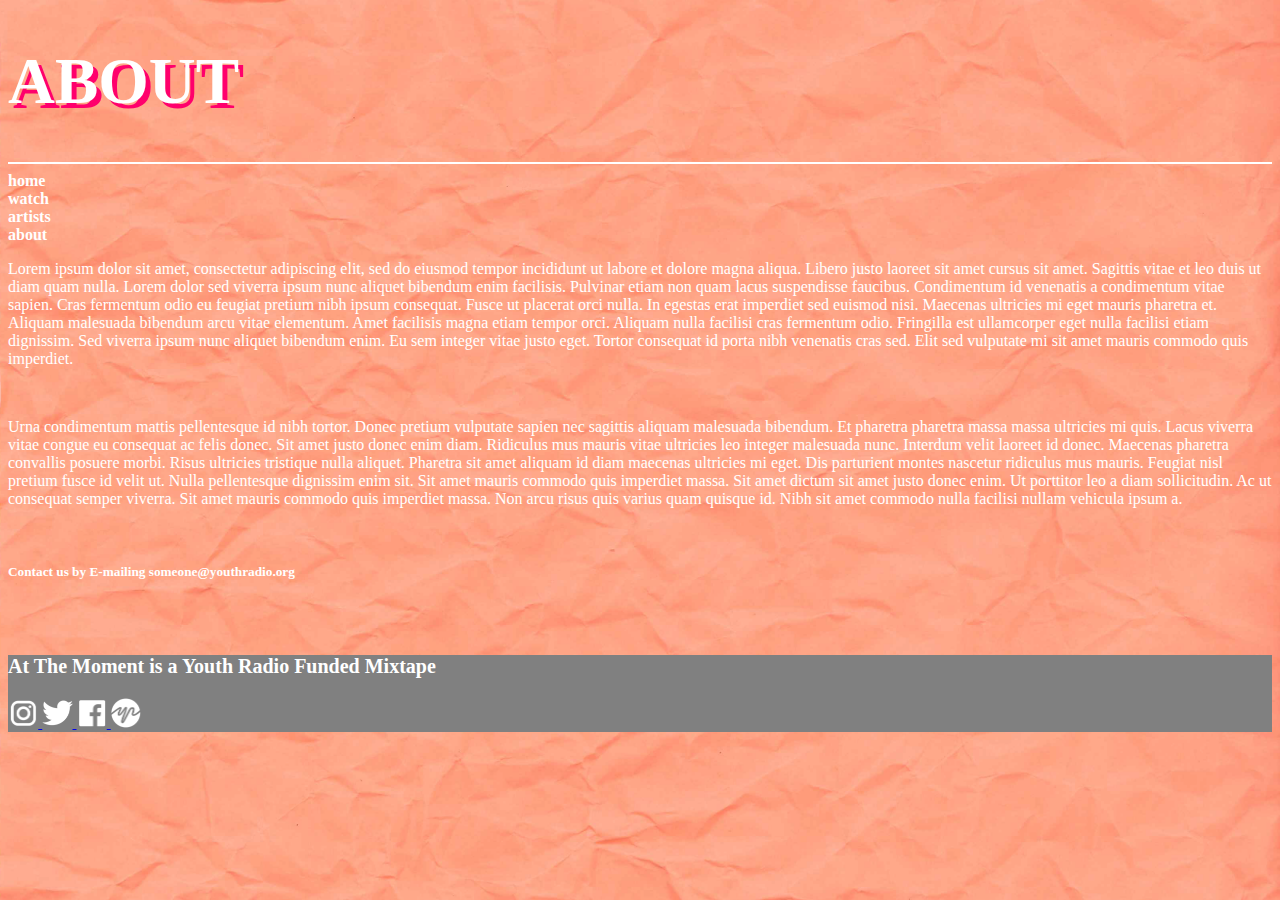
<file: about.html>
<!DOCTYPE html>
<html>
	<head>
		<title>At The Moment</title>
		<link rel="stylesheet" href="https://maxcdn.bootstrapcdn.com/bootstrap/4.0.0-beta.2/css/bootstrap.min.css" integrity="sha384-PsH8R72JQ3SOdhVi3uxftmaW6Vc51MKb0q5P2rRUpPvrszuE4W1povHYgTpBfshb" crossorigin="anonymous">
		<link rel="stylesheet" href="ATM.css">
		<script src="ATM.js"></script>
	</head>
	<body class="about">
		<div class="container-fluid">

			<!-- Nav Bar -->

			<!-- <div class="row header text-center text-justify">
				
				<div class="col-12 pt-1 text-center text-justify">
					<div>
						<nav class="navbar navbar-expand-lg navbar-light">
							<div class="container">
								<button class="navbar-toggler" type="button" data-toggle="collapse" data-target="#navbarSupportedContent" aria-controls="navbarSupportedContent" aria-expanded="false" aria-label="Toggle navigation">
									<span class="navbar-toggler-icon"></span>
								</button>

								<div class="collapse navbar-collapse  text-center text-justify" id="navbarSupportedContent">
									<ul class="navbar-nav">
									
										<li class="nav-item">
											<a href="index.html" class="header-link nav-link">HOME</a>
										</li>
										<li class="nav-item">
											<a href="watch.html" class="header-link nav-link">WATCH</a>
										</li>
										<li class="nav-item">
											<a href="artists.html" class="header-link nav-link">ARTISTS</a>
										</li>
										<li class="nav-item active">
											<a href="about.html" class="header-link nav-link">ABOUT</a>   
										</li>
										<li class="nav-item">
											<a href="contact.html" class="header-link nav-link">CONTACT</a>   
										</li>

									</ul>
									    
								</div>
							</div>
						</nav>
					</div>
				</div>
			</div> -->

			<!-- Title -->

			<div class="row text-center mt-3 ">
				<div class="col-lg-3 col-md-2 col-12">
				</div>

				<div class="col-lg-6 col-md-8 col-12">
					<h1 class="mt-2">ABOUT</h1>
					<hr style="border: white 1px solid;">
					<div class="row text-white text-center text-uppercase mb-4 "> 
						<div class="col "><a href="index.html" class="nav-link"> home </a></div>
						<div class="col"><a href="watch.html" class="nav-link"> watch </a></div>
						<div class="col"><a href="artists2.html" class="nav-link"> artists </a></div>
						<div class="col"><a href="about.html" class="nav-link"> about </a></div>
						


				</div> 

				</div>

				<div class="col-lg-3 col-md-2 col-12">
				</div>
			</div>

			<!-- Content -->

			<div class="row content">
				<div class="col-lg-3 col-md-2 col-12">
				</div>
				<div class="col-lg-6 col-md-8 col-12">
					<p class="about-text">
					Lorem ipsum dolor sit amet, consectetur adipiscing elit, sed do eiusmod tempor incididunt ut labore et dolore magna aliqua. Libero justo laoreet sit amet cursus sit amet. Sagittis vitae et leo duis ut diam quam nulla. Lorem dolor sed viverra ipsum nunc aliquet bibendum enim facilisis. Pulvinar etiam non quam lacus suspendisse faucibus. Condimentum id venenatis a condimentum vitae sapien. Cras fermentum odio eu feugiat pretium nibh ipsum consequat. Fusce ut placerat orci nulla. In egestas erat imperdiet sed euismod nisi. Maecenas ultricies mi eget mauris pharetra et. Aliquam malesuada bibendum arcu vitae elementum. Amet facilisis magna etiam tempor orci. Aliquam nulla facilisi cras fermentum odio. Fringilla est ullamcorper eget nulla facilisi etiam dignissim. Sed viverra ipsum nunc aliquet bibendum enim. Eu sem integer vitae justo eget. Tortor consequat id porta nibh venenatis cras sed. Elit sed vulputate mi sit amet mauris commodo quis imperdiet.</p>
					<br>
					<p class="about-text">Urna condimentum mattis pellentesque id nibh tortor. Donec pretium vulputate sapien nec sagittis aliquam malesuada bibendum. Et pharetra pharetra massa massa ultricies mi quis. Lacus viverra vitae congue eu consequat ac felis donec. Sit amet justo donec enim diam. Ridiculus mus mauris vitae ultricies leo integer malesuada nunc. Interdum velit laoreet id donec. Maecenas pharetra convallis posuere morbi. Risus ultricies tristique nulla aliquet. Pharetra sit amet aliquam id diam maecenas ultricies mi eget. Dis parturient montes nascetur ridiculus mus mauris. Feugiat nisl pretium fusce id velit ut. Nulla pellentesque dignissim enim sit. Sit amet mauris commodo quis imperdiet massa. Sit amet dictum sit amet justo donec enim. Ut porttitor leo a diam sollicitudin. Ac ut consequat semper viverra. Sit amet mauris commodo quis imperdiet massa. Non arcu risus quis varius quam quisque id. Nibh sit amet commodo nulla facilisi nullam vehicula ipsum a.
					</p>
					<br>
					<h5>Contact us by E-mailing someone@youthradio.org</h5>
					<!-- <h4 style="color:white;">Contact Us Below!</h4>
					<form action="form-to-email.php" method="post" enctype="text/plain">
				  	<div class="form-row">
					    <div class="form-group col-md-6">
					      	<label style="color:white;" for="inputFirstName">First Name</label>
					      	<input type="text" class="form-control" id="inputFirstName" placeholder="First">
					    </div>
					    <div class="form-group col-md-6">
					      	<label style="color:white;" for="inputLastName">Last Name</label>
					      	<input type="text" class="form-control" id="inputLastName" placeholder="Last">
					    </div>
				  	</div>
				  	<div class="form-group">
					    <label style="color:white;" for="inputEmail">Email Address</label>
					    <input type="email" class="form-control" id="inputEmail" placeholder="johnsmith@email.com">
				  	</div>
				  	<div class="form-group">
				    	<label style="color:white;" for="inputSubject">Subject</label>
				    	<input type="text" class="form-control" id="inputSubject" placeholder="Subject">
				  	</div>
				  	<div class="form-group">
	    				<label style="color:white;" for="inputMessage">Message</label>
	    				<textarea class="form-control" id="inputMessage" rows="3"></textarea>
  					</div>
				  	<button type="submit" class="btn btn-primary btn-light btn-block">Send</button>
				</form> -->	
				</div>
				<div class="col-lg-3 col-md-2 col-12">
				</div>
			</div>

			<!-- <div class="row" height="100"></div> -->


			<!-- Footer -->


			<div class="row footer text-center">
				<!-- <img src="assets/paperStrip.png" style="width:100%; margin-top:-4rem;"> -->
				<div class="col-12 py-4">
					<h3>At The Moment is a Youth Radio Funded Mixtape</h3>
					<a href="https://open.spotify.com/browse" target="_blank">
						<img src="logos/instagram.png" class="social mx-3">
					</a>
					<a href="https://open.spotify.com/browse" target="_blank">
						<img src="logos/twitter.png" class="social mx-3">
					</a>
					<a href="https://open.spotify.com/browse" target="_blank">
						<img src="logos/facebook.png" class="social mx-3">
					</a>
					<a href="https://open.spotify.com/browse" target="_blank">
						<img src="logos/yr.png" class="social mx-3">
					</a>	
				</div>
			</div>
		</div>

		<!-- Scripts -->

		<script src="jquery-3.2.1.min.js"></script>
		<script src="https://cdnjs.cloudflare.com/ajax/libs/popper.js/1.12.3/umd/popper.min.js" integrity="sha384-vFJXuSJphROIrBnz7yo7oB41mKfc8JzQZiCq4NCceLEaO4IHwicKwpJf9c9IpFgh" crossorigin="anonymous"></script>
		<script src="https://maxcdn.bootstrapcdn.com/bootstrap/4.0.0-beta.2/js/bootstrap.min.js" integrity="sha384-alpBpkh1PFOepccYVYDB4do5UnbKysX5WZXm3XxPqe5iKTfUKjNkCk9SaVuEZflJ" crossorigin="anonymous"></script>
	</body>
<html>
</file>
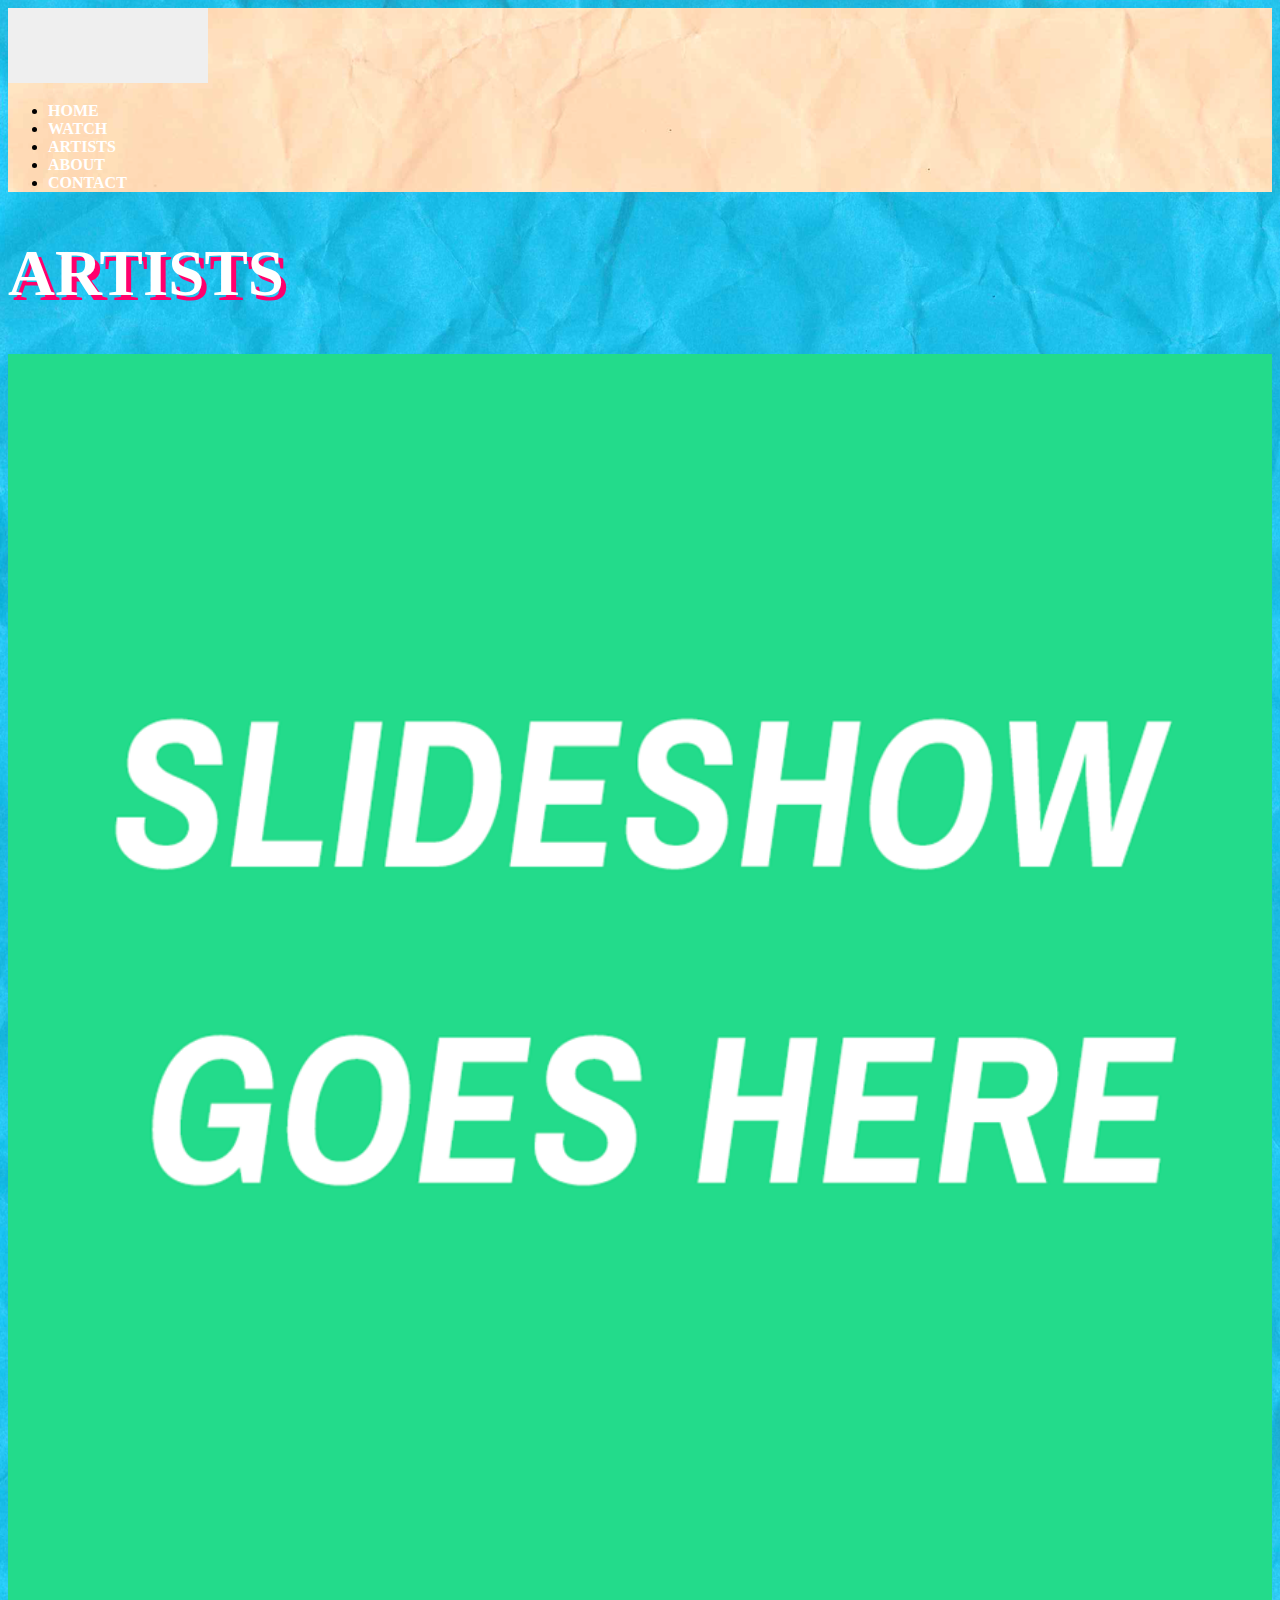
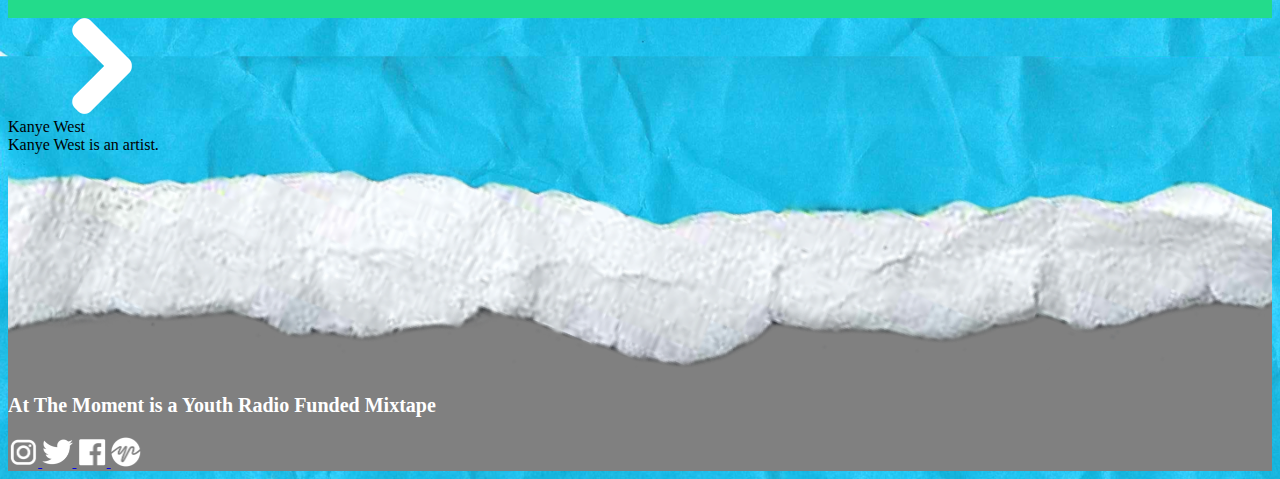
<file: artists.html>
<!DOCTYPE html>
<html>
	<head>
		<title>At The Moment</title>
		<link rel="stylesheet" href="https://maxcdn.bootstrapcdn.com/bootstrap/4.0.0-beta.2/css/bootstrap.min.css" integrity="sha384-PsH8R72JQ3SOdhVi3uxftmaW6Vc51MKb0q5P2rRUpPvrszuE4W1povHYgTpBfshb" crossorigin="anonymous">
		<link rel="stylesheet" href="ATM.css">
		
	</head>
	<body class="artists">
		<div class="container-fluid">

			<!-- Nav Bar -->

			<div class="row header text-center text-justify">
				<!-- <img class="img-fluid header-img" src="header4.png" height="50%"> -->
				<div class="col-12 pt-1 text-center text-justify">
					<div>
						<nav class="navbar navbar-expand-lg navbar-light">
							<div class="container">
								<button class="navbar-toggler" type="button" data-toggle="collapse" data-target="#navbarSupportedContent" aria-controls="navbarSupportedContent" aria-expanded="false" aria-label="Toggle navigation">
									<span class="navbar-toggler-icon"></span>
								</button>

								<div class="collapse navbar-collapse  text-center text-justify" id="navbarSupportedContent">
									<ul class="navbar-nav">
									
										<li class="nav-item">
											<a href="index.html" class="header-link nav-link">HOME</a>
										</li>
										<li class="nav-item">
											<a href="watch.html" class="header-link nav-link">WATCH</a>
										</li>
										<li class="nav-item active">
											<a href="artists.html" class="header-link nav-link">ARTISTS</a>
										</li>
										<li class="nav-item">
											<a href="about.html" class="header-link nav-link">ABOUT</a>   
										</li>
										<li class="nav-item">
											<a href="contact.html" class="header-link nav-link">CONTACT</a>   
										</li>

									</ul>
									    
								</div>
							</div>
						</nav>
					</div>
				</div>
			</div>

			<!-- Title -->

			<div class="row text-center">
				<div class="col-12">
					<h1 class="mt-2">ARTISTS</h1>
				</div>
			</div>

			<!-- Content -->

			<div class="row content">
				<div class="col-md-2 col-12">
				</div>
				<div class="col-md-8 col-12 text-center">
					<div id="slides">
    					<img src="assets/slideshow.png" class="slidePic">
					    <img src="assets/slideshow.png" class="slidePic">
					    <img src="assets/slideshow.png" class="slidePic">
					    <img src="assets/slideshow.png" class="slidePic">
					    <img src="assets/slideshow.png" class="slidePic">
						<a href="#" class="slidesjs-previous slidesjs-navigation arrowLeft"><img src="assets/arrow-left.png" style=></a> 
      					<a href="#" class="slidesjs-next slidesjs-navigation arrowRight float-right"><img src="assets/arrow-right.png"></a>
 					</div>
 					<div id="Name">
 					</div>
 					<div id="Bio">
 					</div>	
				</div>
				<div class="col-md-2 col-12">
				</div>
			</div>

			<!-- <div class="row" height="100"></div> -->


			<!-- Footer -->


			<div class="row footer text-center">
				<img src="assets/paperStrip.png" style="width:100%; margin-top:-4rem;">
				<div class="col-12 py-4">
					<h3>At The Moment is a Youth Radio Funded Mixtape</h3>
					<a href="https://open.spotify.com/browse" target="_blank">
						<img src="logos/instagram.png" class="social mx-3">
					</a>
					<a href="https://open.spotify.com/browse" target="_blank">
						<img src="logos/twitter.png" class="social mx-3">
					</a>
					<a href="https://open.spotify.com/browse" target="_blank">
						<img src="logos/facebook.png" class="social mx-3">
					</a>
					<a href="https://open.spotify.com/browse" target="_blank">
						<img src="logos/yr.png" class="social mx-3">
					</a>	
				</div>
			</div>
		</div>

		<!-- Scripts -->

		<script src="jquery-3.2.1.min.js"></script>
		<script src="ATM.js"></script>
		<script src="jquery.slides.js"></script>
		<script>
	    	$(function(){
	      	$("#slides").slidesjs({
	        width: 900,
	        height: 900,

	        navigation: {
      		active: false,
      			  // [boolean] Generates next and previous buttons.
      			  // You can set to false and use your own buttons.
      			  // User defined buttons must have the following:
     				// previous button: class="slidesjs-previous slidesjs-navigation"
      			  // next button: class="slidesjs-next slidesjs-navigation"
      			effect: "slide",
       			 // [string] Can be either "slide" or "fade".
   				 },

   				 play: {
   				 	active: false,
   				 	effect: "slide",
   				 	auto: false,
   				 },

   				 effect: {
   				 	slide: {
   				 		speed: 2500,
   				 	},
   				 },

   				  pagination: {
     			 active: false,
			    },
	      	});
    		});
  		</script>
		<script src="https://cdnjs.cloudflare.com/ajax/libs/popper.js/1.12.3/umd/popper.min.js" integrity="sha384-vFJXuSJphROIrBnz7yo7oB41mKfc8JzQZiCq4NCceLEaO4IHwicKwpJf9c9IpFgh" crossorigin="anonymous"></script>
		<script src="https://maxcdn.bootstrapcdn.com/bootstrap/4.0.0-beta.2/js/bootstrap.min.js" integrity="sha384-alpBpkh1PFOepccYVYDB4do5UnbKysX5WZXm3XxPqe5iKTfUKjNkCk9SaVuEZflJ" crossorigin="anonymous"></script>
	</body>
<html>
</file>
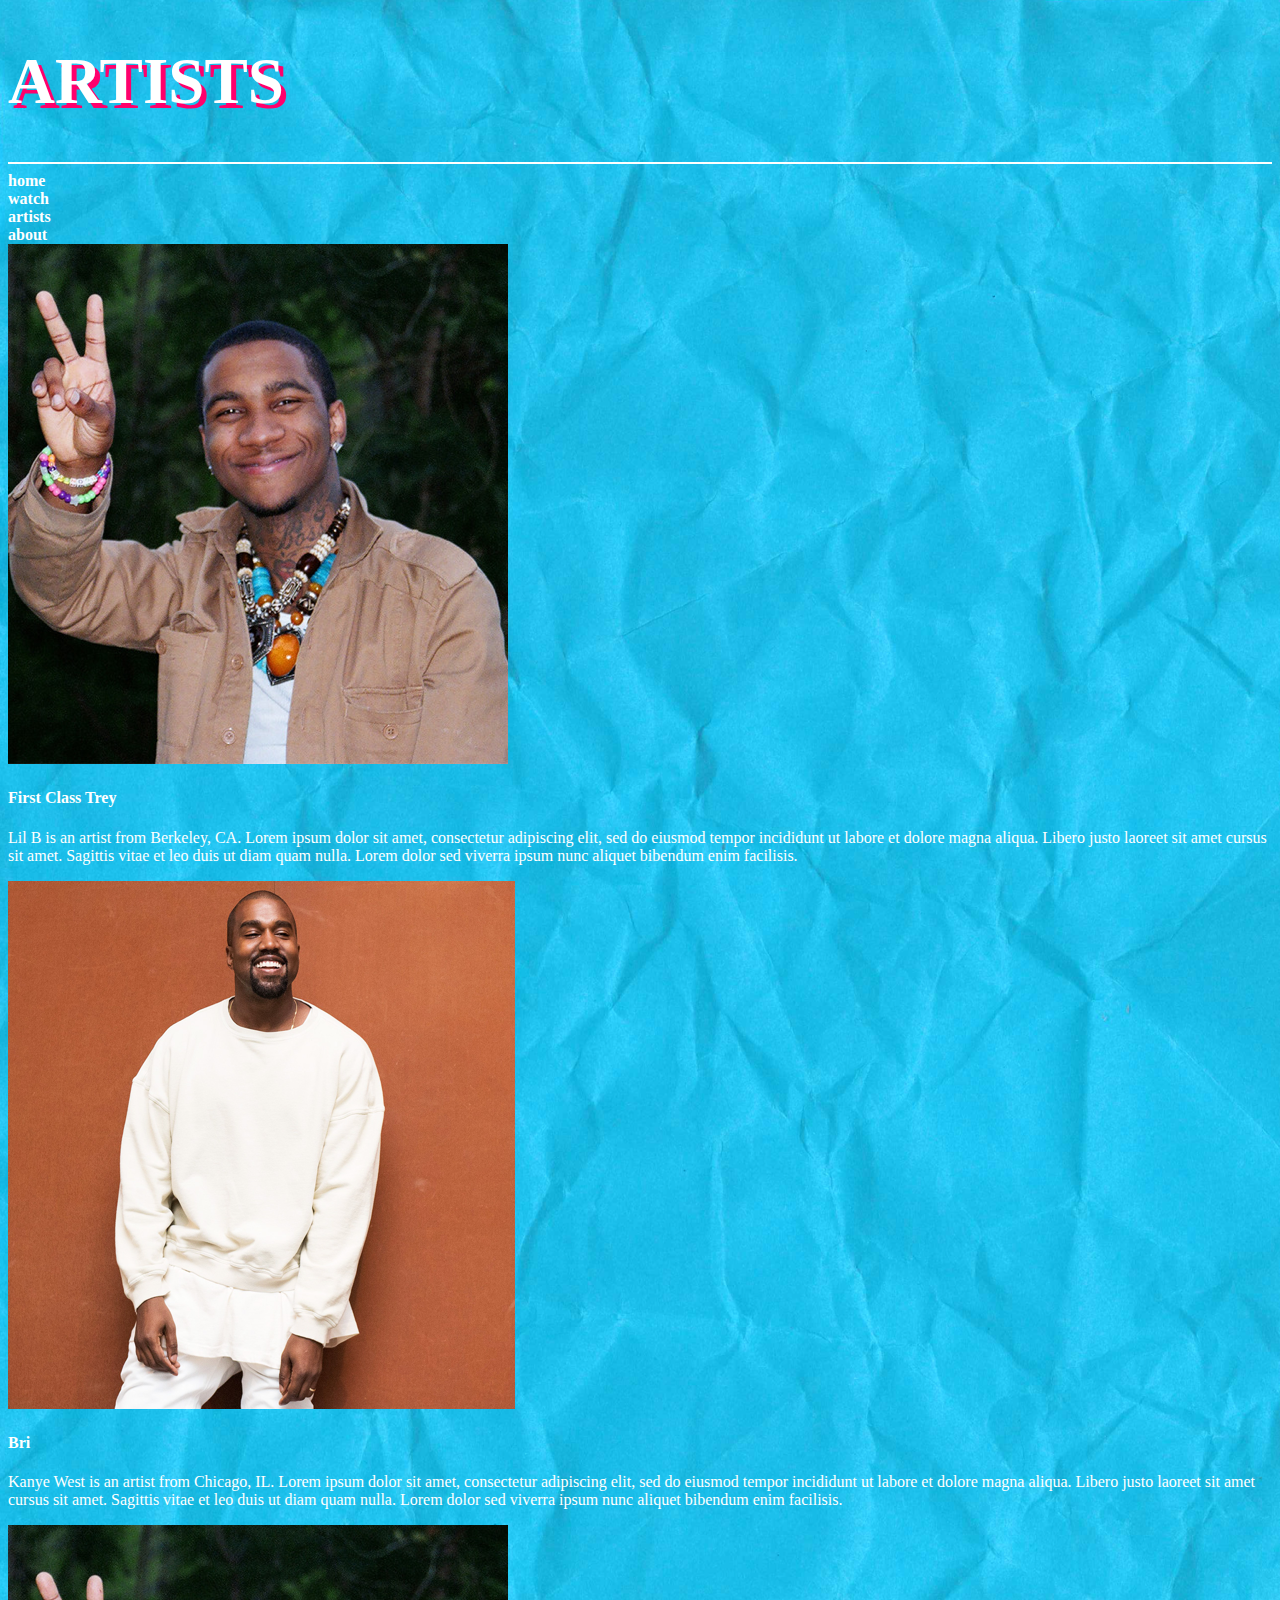
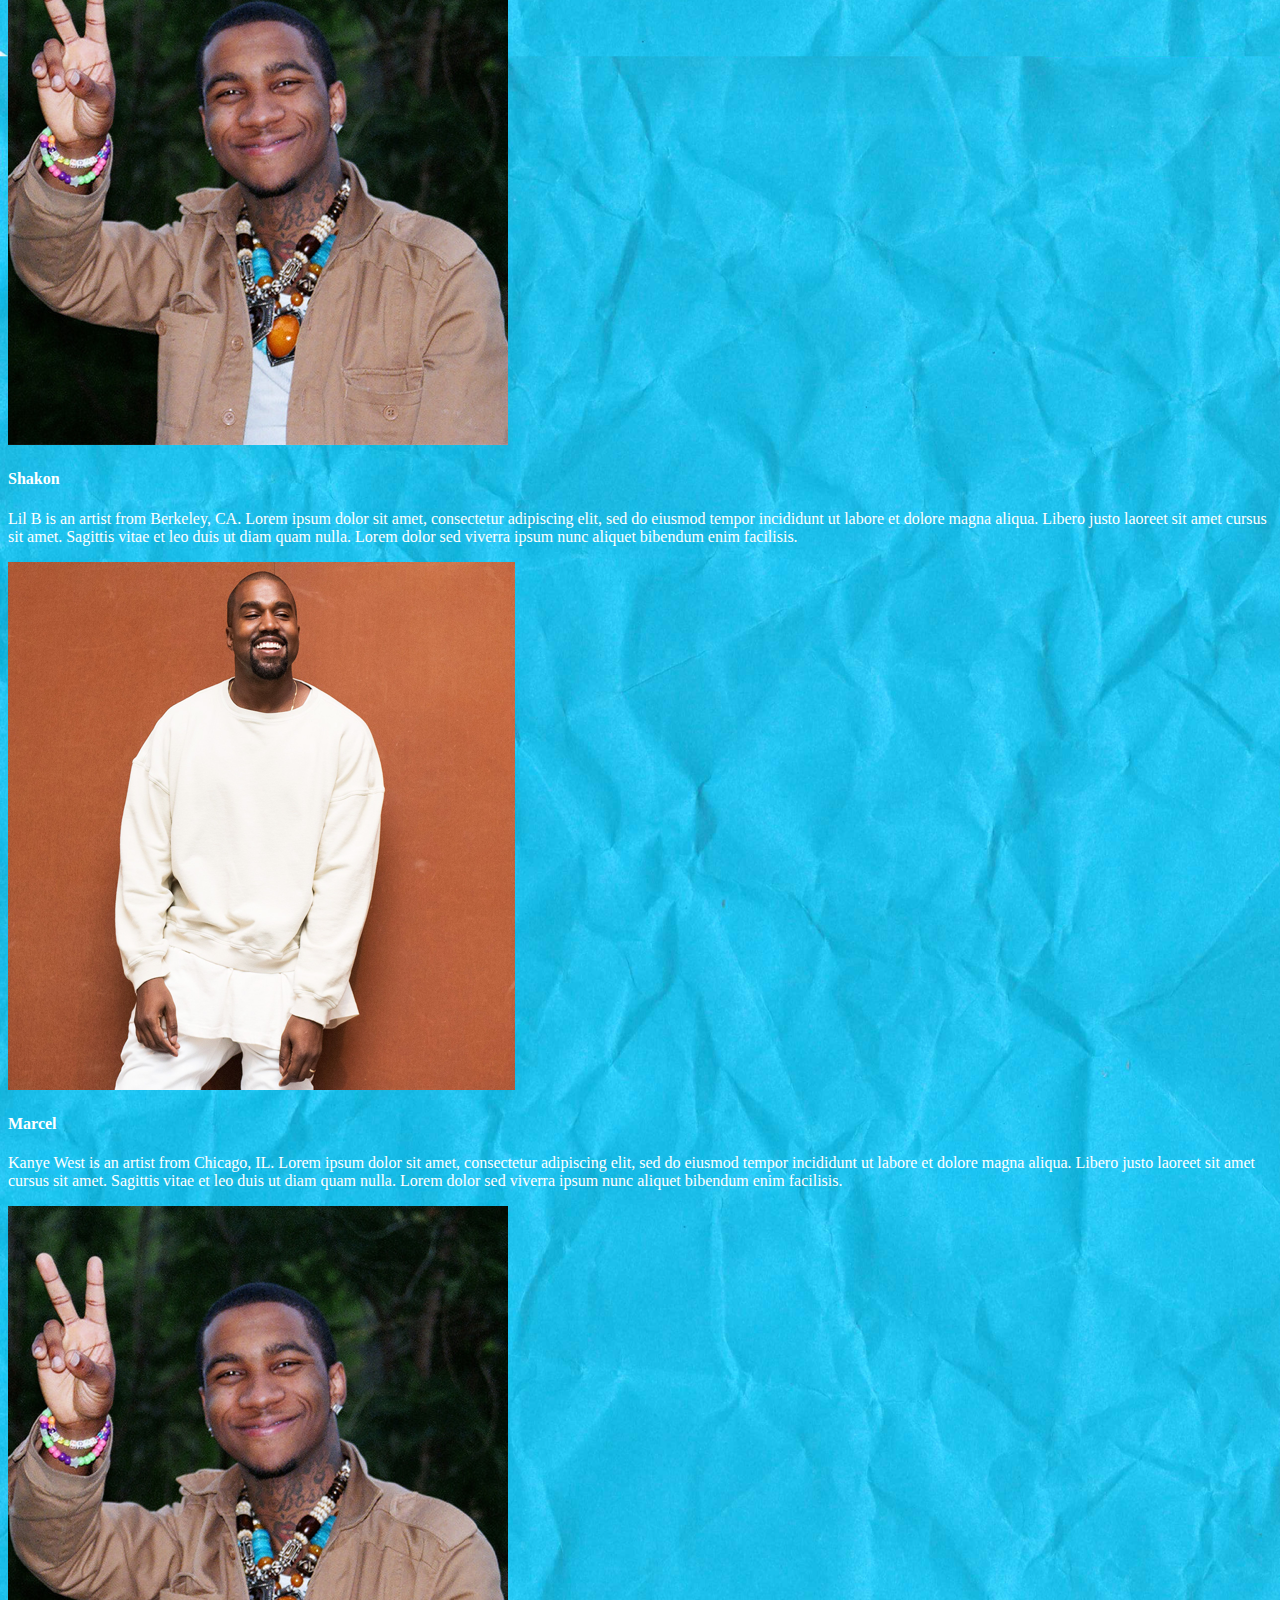
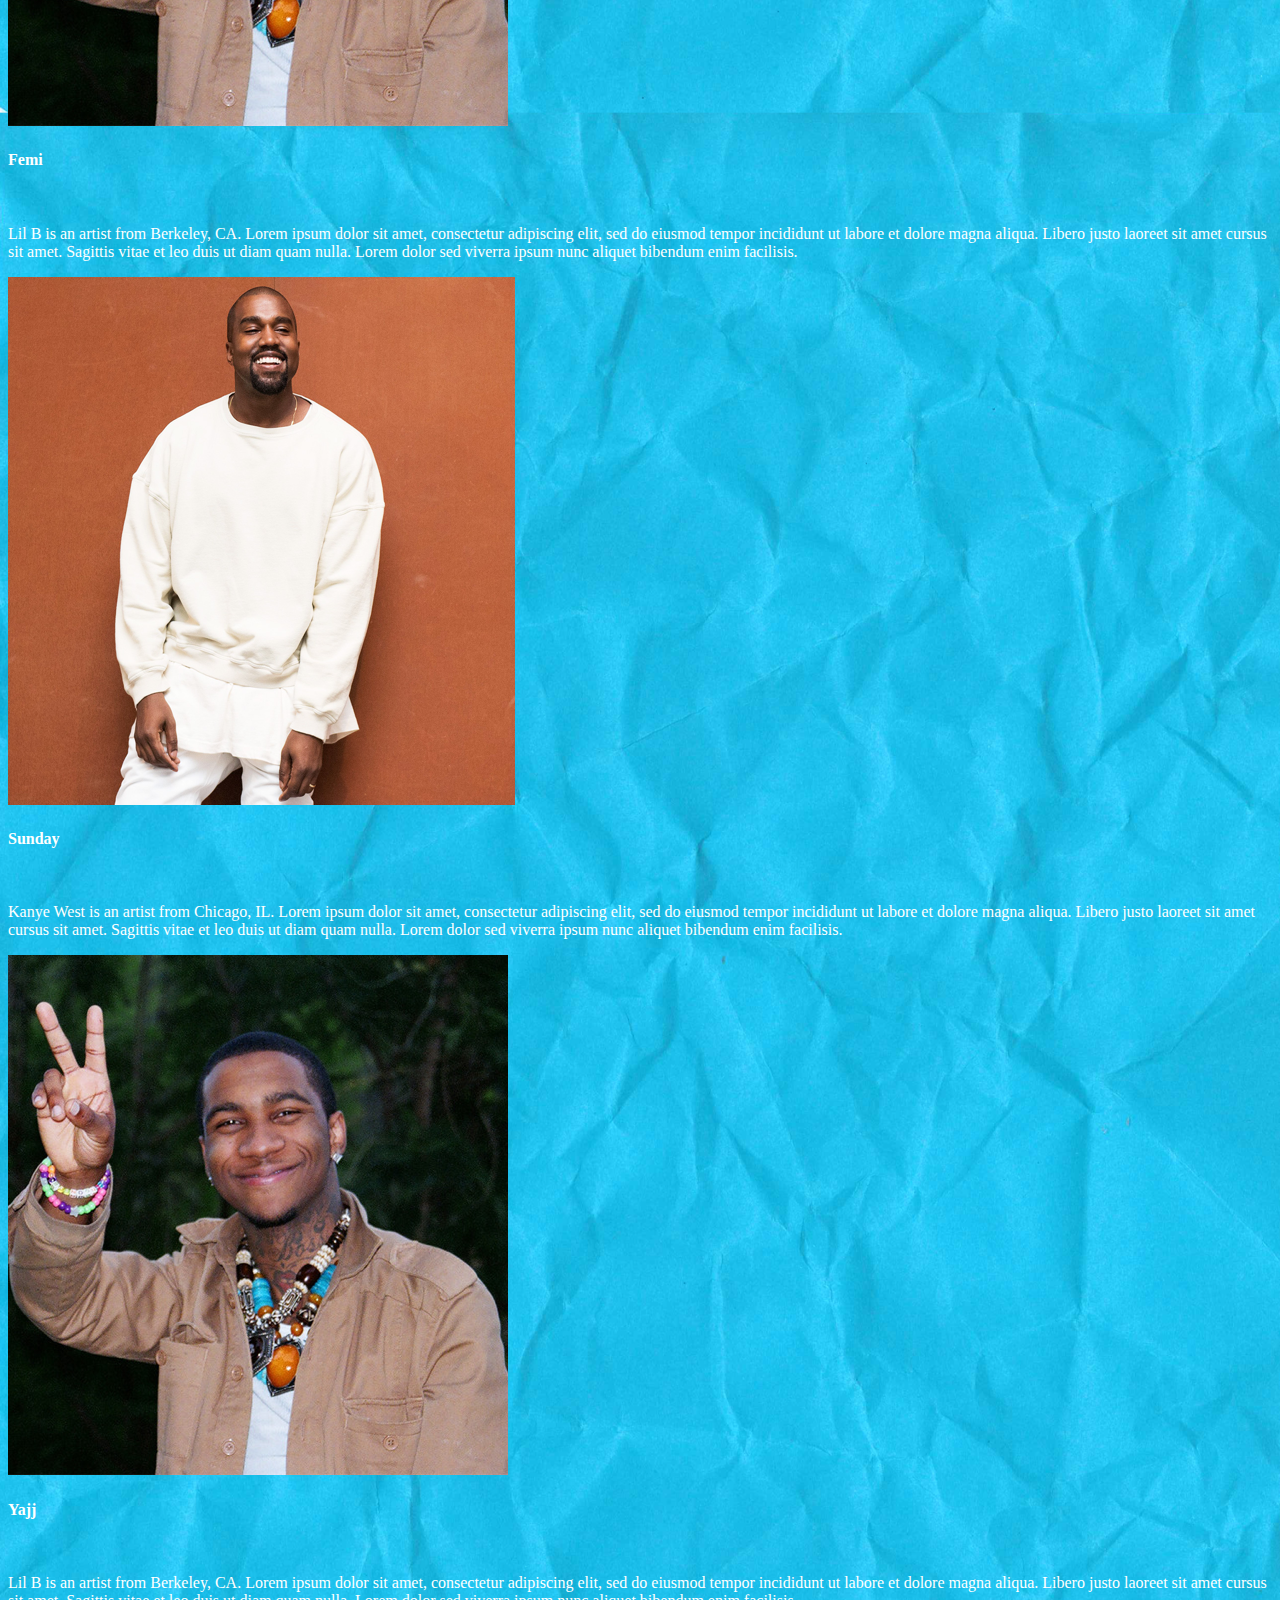
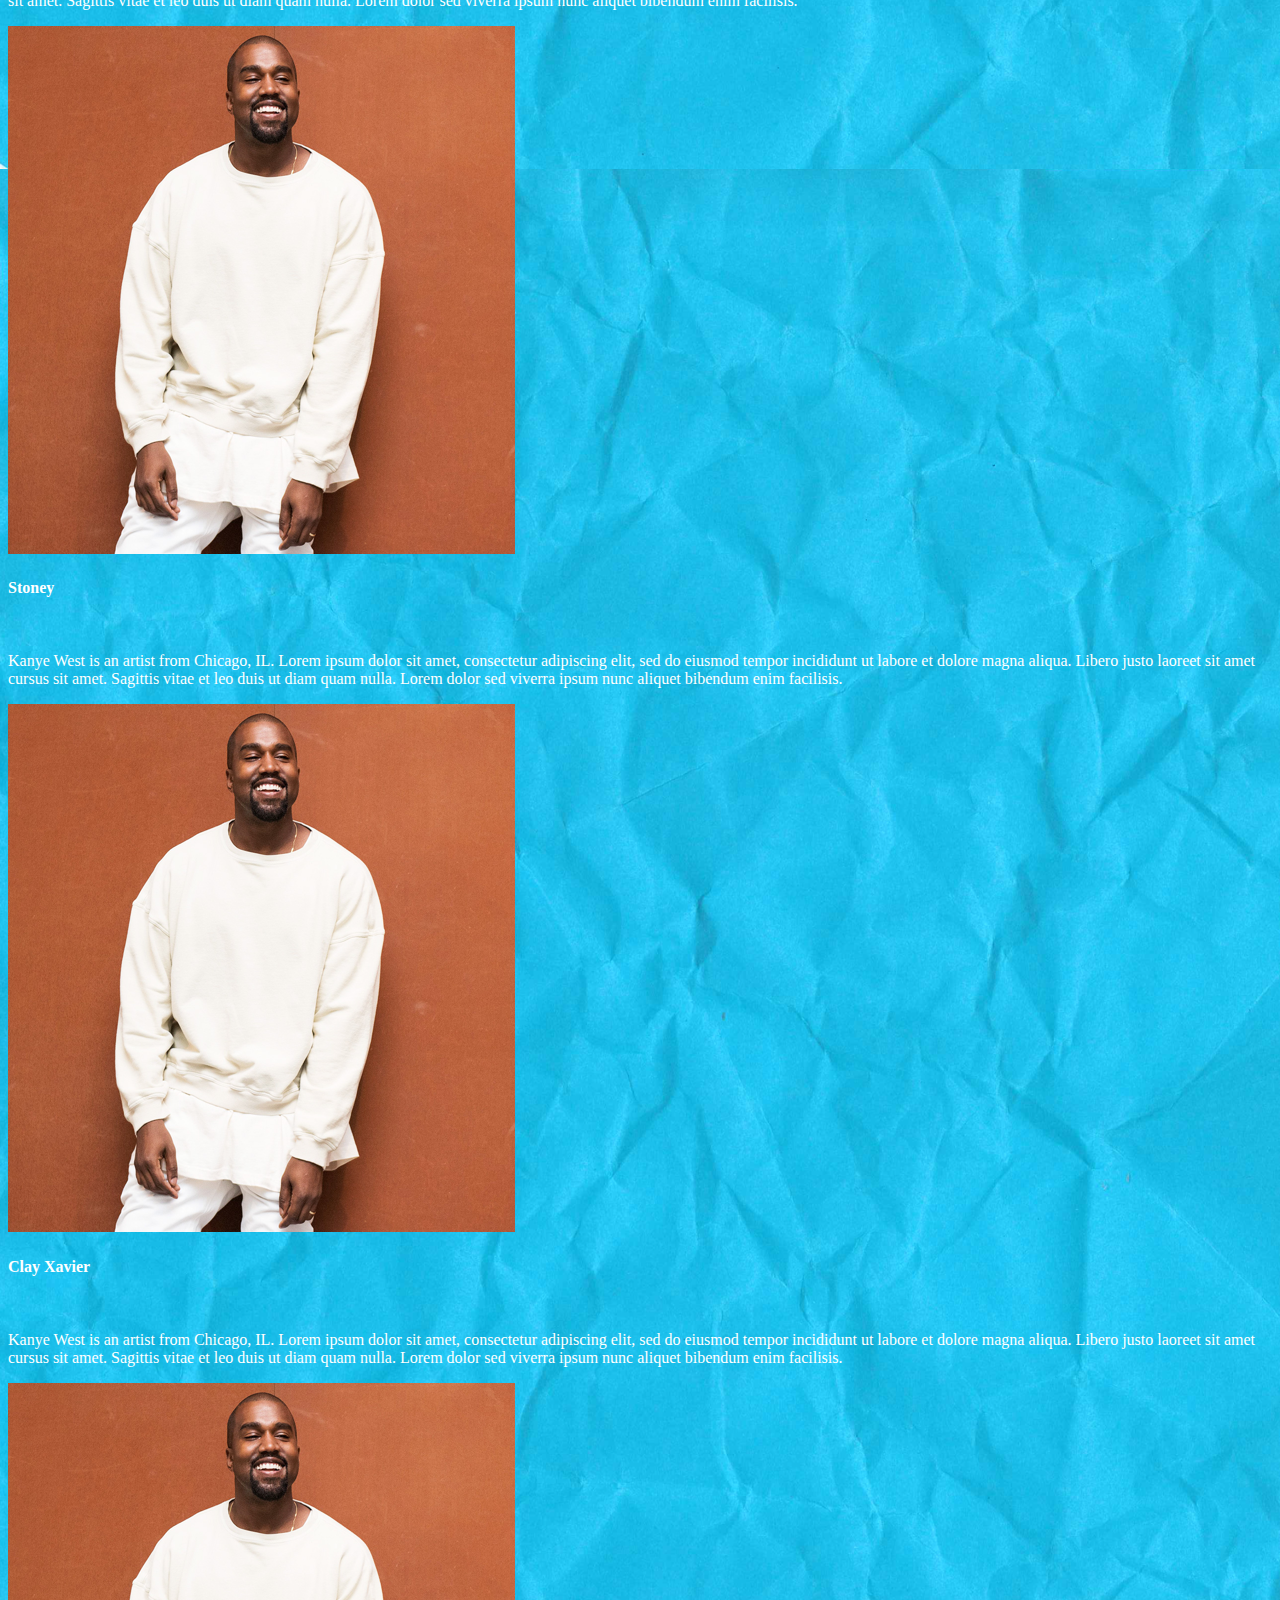
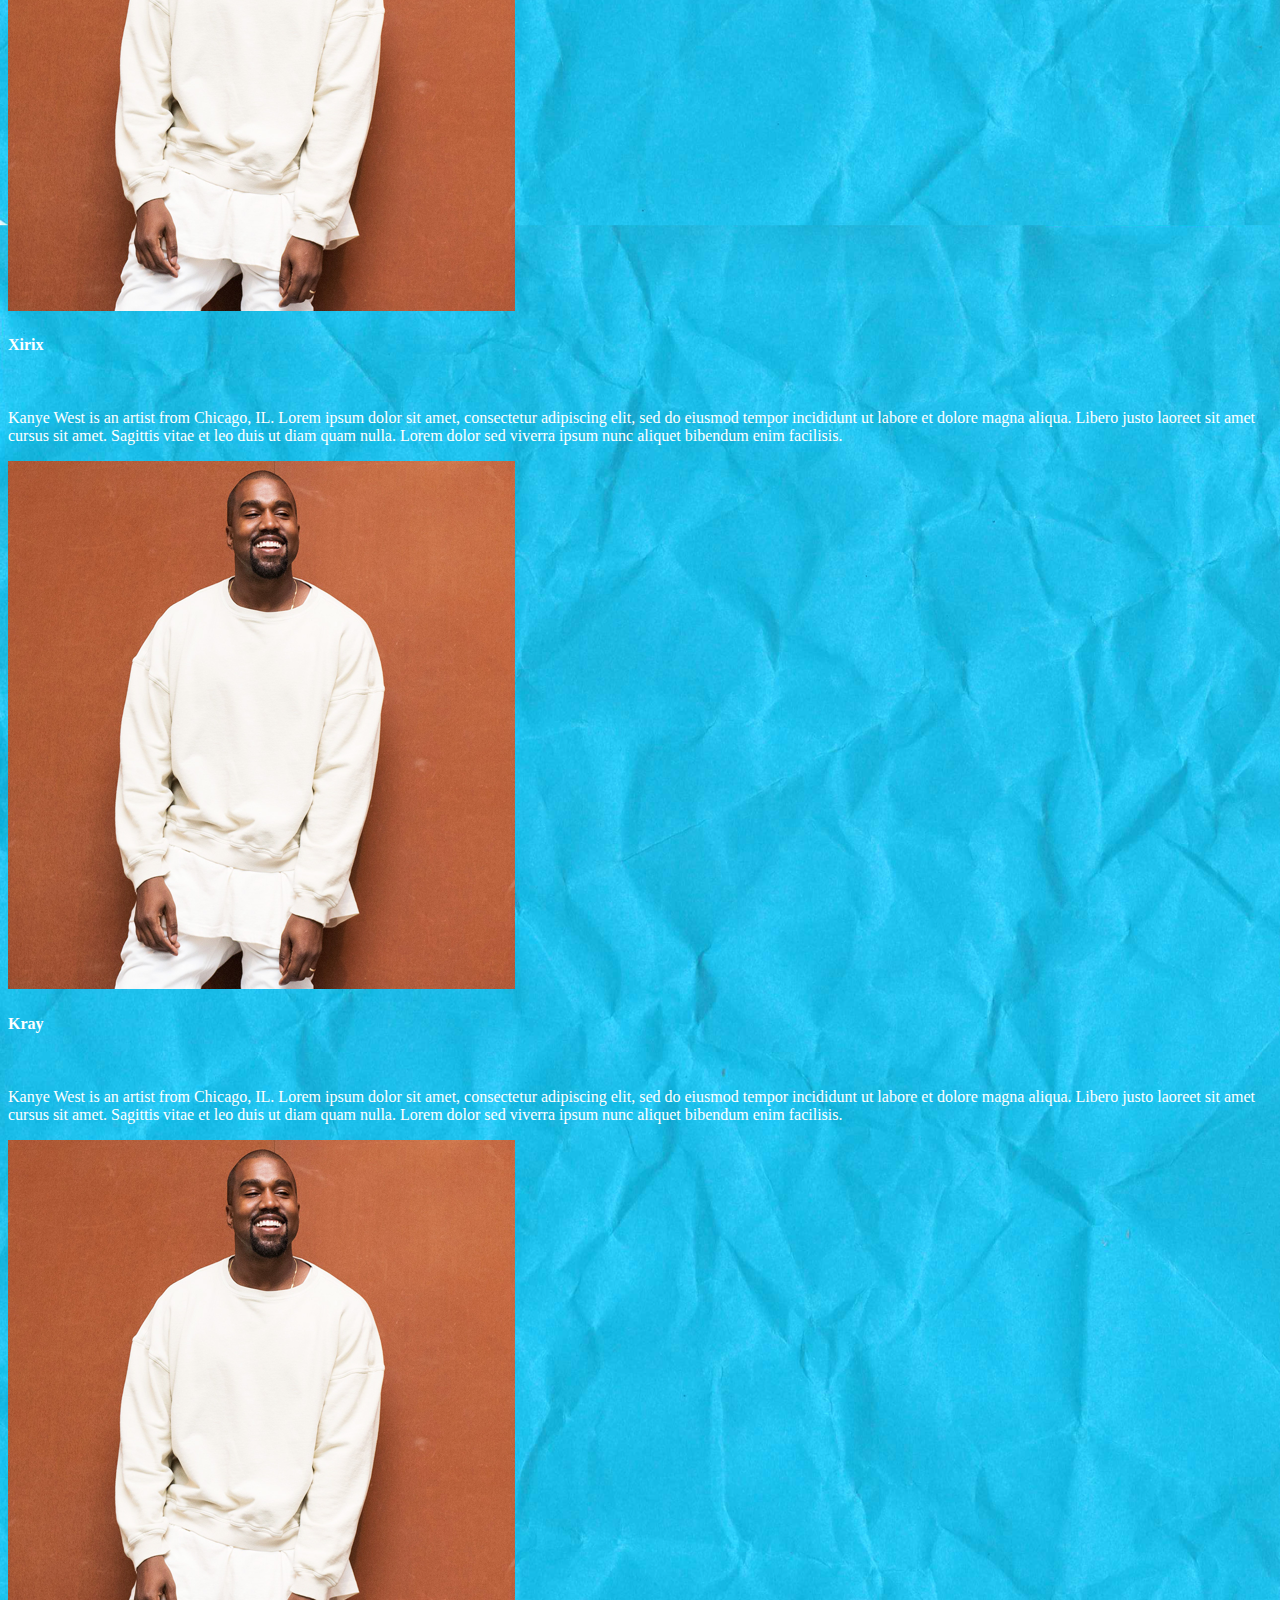
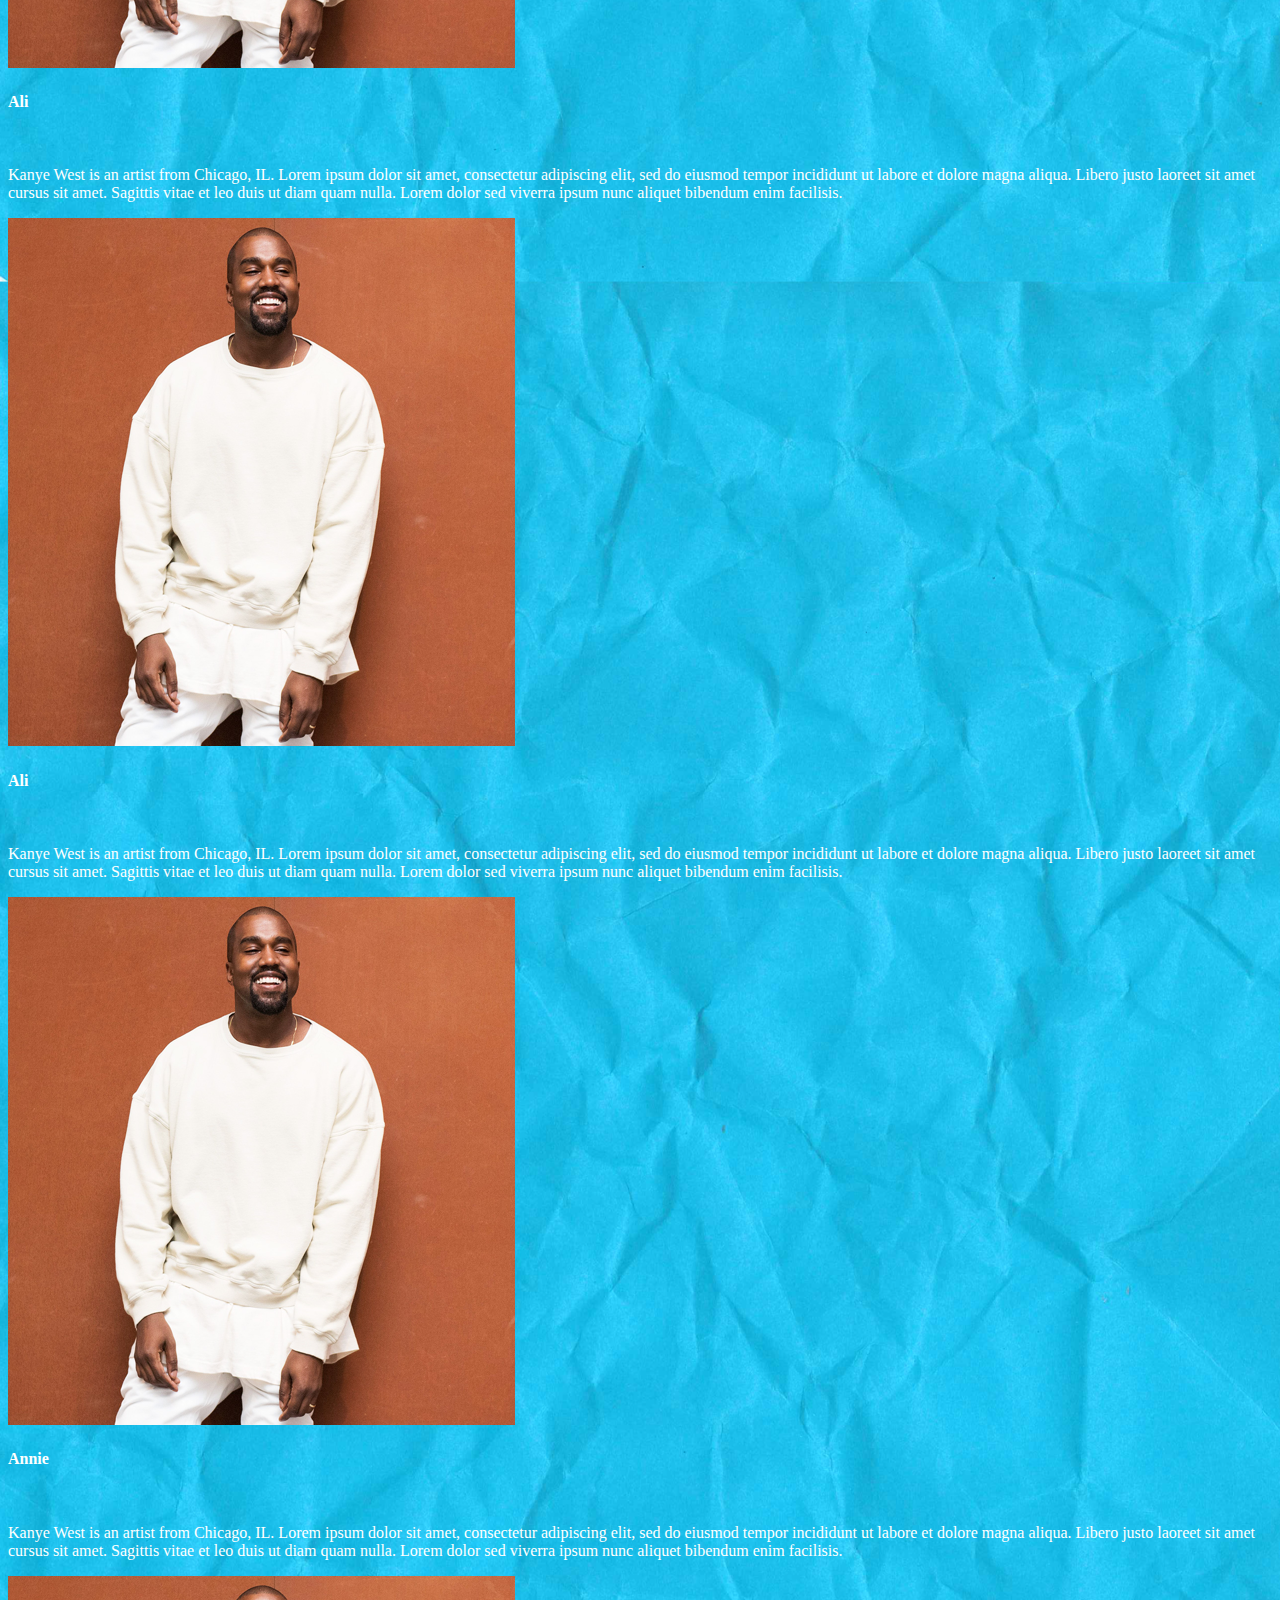
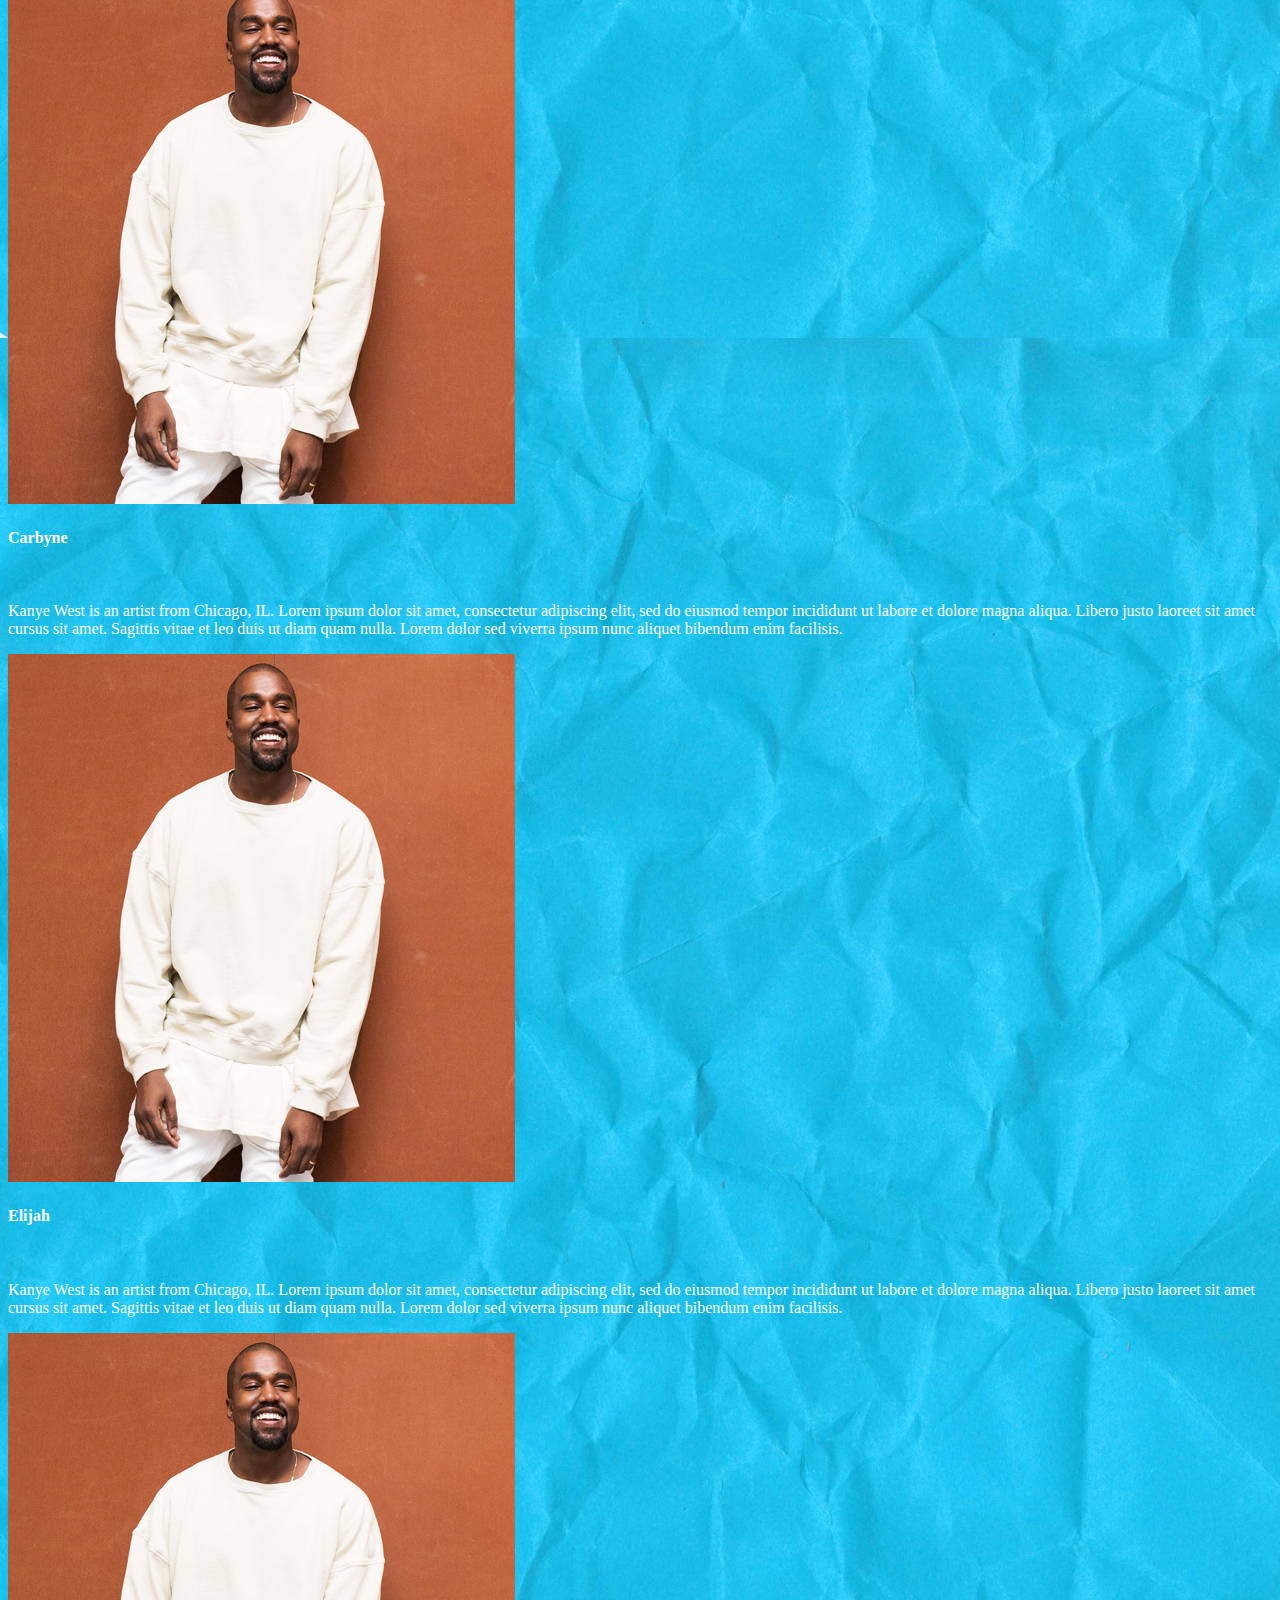
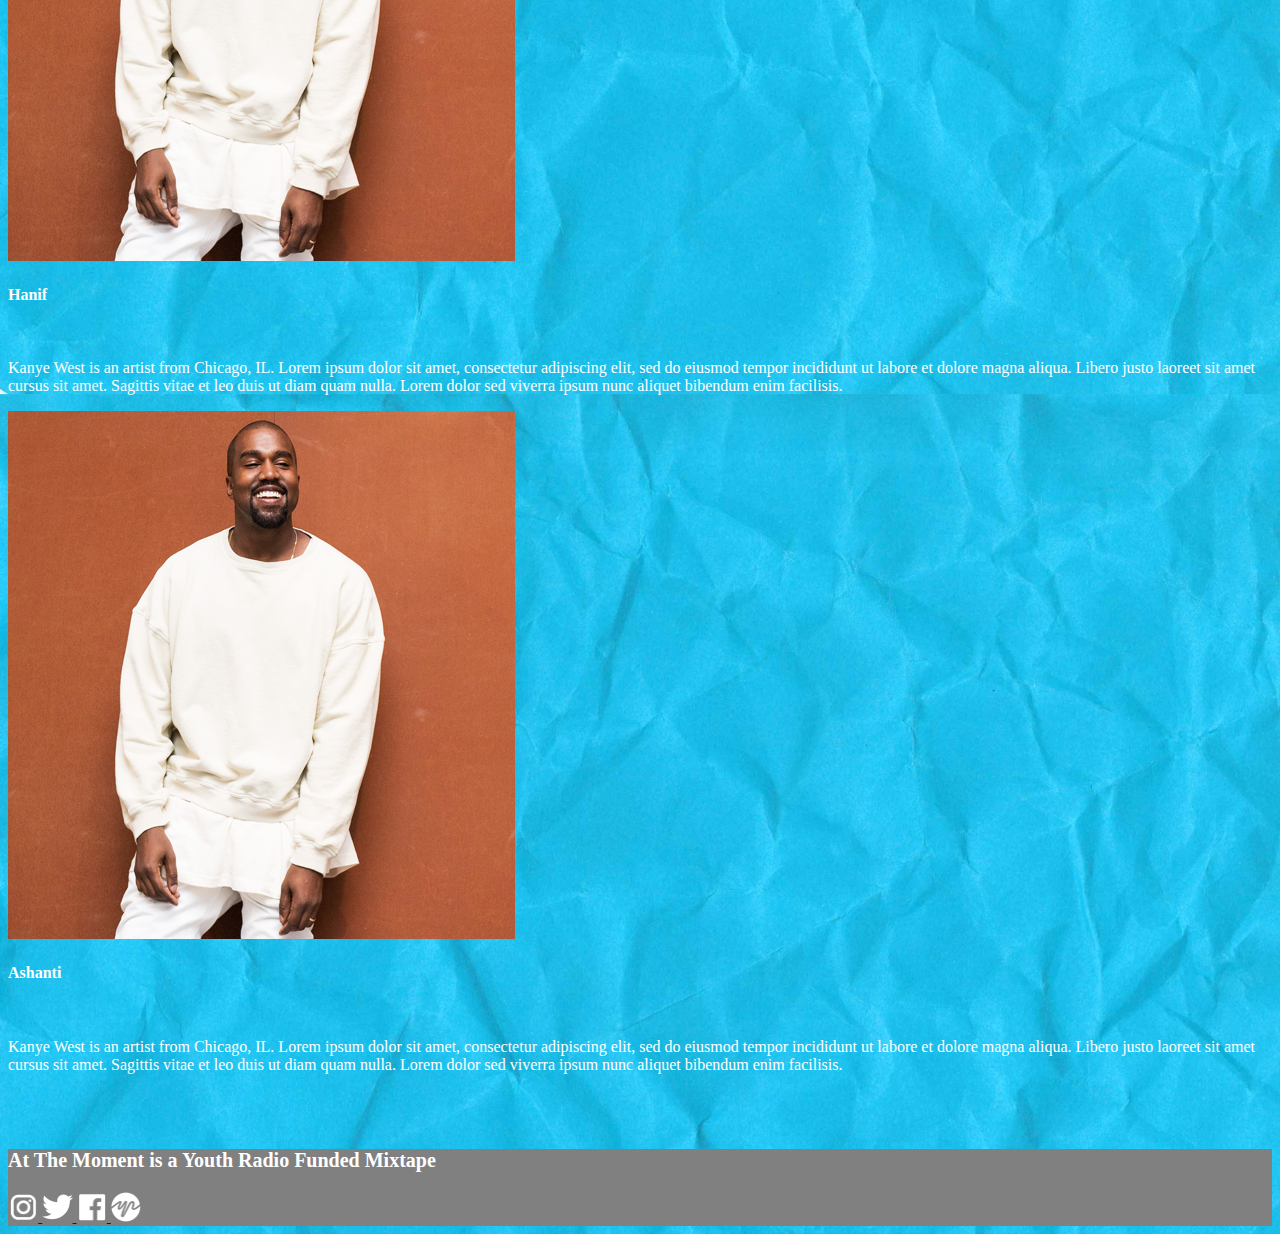
<file: artists2.html>
<!DOCTYPE html>
<html>
	<head>
		<title>At The Moment</title>
		<link rel="stylesheet" href="https://maxcdn.bootstrapcdn.com/bootstrap/4.0.0-beta.2/css/bootstrap.min.css" integrity="sha384-PsH8R72JQ3SOdhVi3uxftmaW6Vc51MKb0q5P2rRUpPvrszuE4W1povHYgTpBfshb" crossorigin="anonymous">
		<link rel="stylesheet" href="ATM.css">
		
	</head>
	<body class="artists">
		<div class="container-fluid">

			<!-- Nav Bar -->

			<!-- <div class="row header text-center text-justify">
				
				<div class="col-12 pt-1 text-center text-justify">
					<div>
						<nav class="navbar navbar-expand-lg navbar-light">
							<div class="container">
								<button class="navbar-toggler" type="button" data-toggle="collapse" data-target="#navbarSupportedContent" aria-controls="navbarSupportedContent" aria-expanded="false" aria-label="Toggle navigation">
									<span class="navbar-toggler-icon"></span>
								</button>

								<div class="collapse navbar-collapse  text-center text-justify" id="navbarSupportedContent">
									<ul class="navbar-nav">
									
										<li class="nav-item">
											<a href="index.html" class="header-link nav-link">HOME</a>
										</li>
										<li class="nav-item">
											<a href="watch.html" class="header-link nav-link">WATCH</a>
										</li>
										<li class="nav-item active">
											<a href="artists.html" class="header-link nav-link">ARTISTS</a>
										</li>
										<li class="nav-item">
											<a href="about.html" class="header-link nav-link">ABOUT</a>   
										</li>
										<li class="nav-item">
											<a href="contact.html" class="header-link nav-link">CONTACT</a>   
										</li>

									</ul>
									    
								</div>
							</div>
						</nav>
					</div>
				</div>
			</div> -->

			<!-- Title -->

			<div class="row text-center mt-3 ">
				<div class="col-lg-3 col-md-2 col-12 ">
				</div>

				<div class="col-lg-6 col-md-8 col-12 ">
					<h1 class="mt-2">ARTISTS</h1>
					<hr style="border: white 1px solid;">
					<div class="row text-white text-center text-uppercase mb-4 "> 
						<div class="col "><a href="index.html" class="nav-link"> home </a></div>
						<div class="col"><a href="watch.html" class="nav-link"> watch </a></div>
						<div class="col"><a href="artists2.html" class="nav-link"> artists </a></div>
						<div class="col"><a href="about.html" class="nav-link"> about </a></div>
						


				</div> 

				</div>

				<div class="col-lg-3 col-md-2 col-12">
				</div>
			</div>

			<!-- Content -->

			<div class="row content">
				<div class="col-lg-3 col-md-2 col-1">
				</div>
				<div class="col-lg-6 col-md-8 col-10">
				<div class="row py-2 text-center" id="artistRow">
					<div class="col-md-6 col-12">
						<img src="assets/lil-b.png"  class="img-fluid mb-2">
					</div>
					<div class="col-md-6 col-12">

						<h4 id="artistName" class=" text-left"><strong>First Class Trey </strong></h4>
						
						<p id="artistBio" class=" text-left">Lil B is an artist from Berkeley, CA. Lorem ipsum dolor sit amet, consectetur adipiscing elit, sed do eiusmod tempor incididunt ut labore et dolore magna aliqua. Libero justo laoreet sit amet cursus sit amet. Sagittis vitae et leo duis ut diam quam nulla. Lorem dolor sed viverra ipsum nunc aliquet bibendum enim facilisis.</p>
					</div>
				</div>
				<div class="row py-2">
					<div class="col-md-6 col-12">
						<img src="assets/kanye-west.png" class="img-fluid mb-2">
					</div>
					<div class="col-md-6 col-12">
						<h4 id="artistName"><strong>Bri</strong></h4>
					
						<p id="artistBio">Kanye West is an artist from Chicago, IL. Lorem ipsum dolor sit amet, consectetur adipiscing elit, sed do eiusmod tempor incididunt ut labore et dolore magna aliqua. Libero justo laoreet sit amet cursus sit amet. Sagittis vitae et leo duis ut diam quam nulla. Lorem dolor sed viverra ipsum nunc aliquet bibendum enim facilisis.</p>
					</div>
				</div>
				<div class="row py-2">
					<div class="col-md-6 col-12">
						<img src="assets/lil-b.png" class="img-fluid mb-2">
					</div>
					<div class="col-md-6 col-12">
						<h4 id="artistName"><strong>Shakon</strong></h4>
						
						<p id="artistBio">Lil B is an artist from Berkeley, CA. Lorem ipsum dolor sit amet, consectetur adipiscing elit, sed do eiusmod tempor incididunt ut labore et dolore magna aliqua. Libero justo laoreet sit amet cursus sit amet. Sagittis vitae et leo duis ut diam quam nulla. Lorem dolor sed viverra ipsum nunc aliquet bibendum enim facilisis.</p>
					</div>
				</div>
				<div class="row py-2">
					<div class="col-md-6 col-12">
						<img src="assets/kanye-west.png" class="img-fluid mb-2">
					</div>
					<div class="col-md-6 col-12">
						<h4 id="artistName"><strong>Marcel</strong></h4>
					
						<p id="artistBio">Kanye West is an artist from Chicago, IL. Lorem ipsum dolor sit amet, consectetur adipiscing elit, sed do eiusmod tempor incididunt ut labore et dolore magna aliqua. Libero justo laoreet sit amet cursus sit amet. Sagittis vitae et leo duis ut diam quam nulla. Lorem dolor sed viverra ipsum nunc aliquet bibendum enim facilisis.</p>
					</div>
				</div>
				<div class="row py-2">
					<div class="col-md-6 col-12">
						<img src="assets/lil-b.png" class="img-fluid mb-2">
					</div>
					<div class="col-md-6 col-12">
						<h4 id="artistName"><strong>Femi</strong></h4>
						<br>
						<p id="artistBio">Lil B is an artist from Berkeley, CA. Lorem ipsum dolor sit amet, consectetur adipiscing elit, sed do eiusmod tempor incididunt ut labore et dolore magna aliqua. Libero justo laoreet sit amet cursus sit amet. Sagittis vitae et leo duis ut diam quam nulla. Lorem dolor sed viverra ipsum nunc aliquet bibendum enim facilisis.</p>
					</div>
				</div>
				<div class="row py-2">
					<div class="col-md-6 col-12">
						<img src="assets/kanye-west.png" class="img-fluid mb-2">
					</div>
					<div class="col-md-6 col-12">
						<h4 id="artistName"><strong>Sunday</strong></h4>
						<br>
						<p id="artistBio">Kanye West is an artist from Chicago, IL. Lorem ipsum dolor sit amet, consectetur adipiscing elit, sed do eiusmod tempor incididunt ut labore et dolore magna aliqua. Libero justo laoreet sit amet cursus sit amet. Sagittis vitae et leo duis ut diam quam nulla. Lorem dolor sed viverra ipsum nunc aliquet bibendum enim facilisis.</p>
					</div>
				</div>
				<div class="row py-2">
					<div class="col-md-6 col-12">
						<img src="assets/lil-b.png" class="img-fluid mb-2">
					</div>
					<div class="col-md-6 col-12">
						<h4 id="artistName"><strong>Yajj</strong></h4>
						<br>
						<p id="artistBio">Lil B is an artist from Berkeley, CA. Lorem ipsum dolor sit amet, consectetur adipiscing elit, sed do eiusmod tempor incididunt ut labore et dolore magna aliqua. Libero justo laoreet sit amet cursus sit amet. Sagittis vitae et leo duis ut diam quam nulla. Lorem dolor sed viverra ipsum nunc aliquet bibendum enim facilisis.</p>
					</div>
				</div>
				<div class="row py-2">
					<div class="col-md-6 col-12">
						<img src="assets/kanye-west.png" class="img-fluid mb-2">
					</div>
					<div class="col-md-6 col-12">
						<h4 id="artistName"><strong>Stoney</strong></h4>
						<br>
						<p id="artistBio">Kanye West is an artist from Chicago, IL. Lorem ipsum dolor sit amet, consectetur adipiscing elit, sed do eiusmod tempor incididunt ut labore et dolore magna aliqua. Libero justo laoreet sit amet cursus sit amet. Sagittis vitae et leo duis ut diam quam nulla. Lorem dolor sed viverra ipsum nunc aliquet bibendum enim facilisis.</p>
					</div>
				</div>
				<div class="row py-2">
					<div class="col-md-6 col-12">
						<img src="assets/kanye-west.png" class="img-fluid mb-2">
					</div>
					<div class="col-md-6 col-12">
						<h4 id="artistName"><strong>Clay Xavier</strong></h4>
						<br>
						<p id="artistBio">Kanye West is an artist from Chicago, IL. Lorem ipsum dolor sit amet, consectetur adipiscing elit, sed do eiusmod tempor incididunt ut labore et dolore magna aliqua. Libero justo laoreet sit amet cursus sit amet. Sagittis vitae et leo duis ut diam quam nulla. Lorem dolor sed viverra ipsum nunc aliquet bibendum enim facilisis.</p>
					</div>
				</div>
				<div class="row py-2">
					<div class="col-md-6 col-12">
						<img src="assets/kanye-west.png" class="img-fluid mb-2">
					</div>
					<div class="col-md-6 col-12">
						<h4 id="artistName"><strong>Xirix</strong></h4>
						<br>
						<p id="artistBio">Kanye West is an artist from Chicago, IL. Lorem ipsum dolor sit amet, consectetur adipiscing elit, sed do eiusmod tempor incididunt ut labore et dolore magna aliqua. Libero justo laoreet sit amet cursus sit amet. Sagittis vitae et leo duis ut diam quam nulla. Lorem dolor sed viverra ipsum nunc aliquet bibendum enim facilisis.</p>
					</div>
				</div>
				<div class="row py-2">
					<div class="col-md-6 col-12">
						<img src="assets/kanye-west.png" class="img-fluid mb-2">
					</div>
					<div class="col-md-6 col-12">
						<h4 id="artistName"><strong>Kray</strong></h4>
						<br>
						<p id="artistBio">Kanye West is an artist from Chicago, IL. Lorem ipsum dolor sit amet, consectetur adipiscing elit, sed do eiusmod tempor incididunt ut labore et dolore magna aliqua. Libero justo laoreet sit amet cursus sit amet. Sagittis vitae et leo duis ut diam quam nulla. Lorem dolor sed viverra ipsum nunc aliquet bibendum enim facilisis.</p>
					</div>
				</div>
				<div class="row py-2">
					<div class="col-md-6 col-12">
						<img src="assets/kanye-west.png" class="img-fluid mb-2">
					</div>
					<div class="col-md-6 col-12">
						<h4 id="artistName"><strong>Ali</strong></h4>
						<br>
						<p id="artistBio">Kanye West is an artist from Chicago, IL. Lorem ipsum dolor sit amet, consectetur adipiscing elit, sed do eiusmod tempor incididunt ut labore et dolore magna aliqua. Libero justo laoreet sit amet cursus sit amet. Sagittis vitae et leo duis ut diam quam nulla. Lorem dolor sed viverra ipsum nunc aliquet bibendum enim facilisis.</p>
					</div>
				</div>
				<div class="row py-2">
					<div class="col-md-6 col-12">
						<img src="assets/kanye-west.png" class="img-fluid mb-2">
					</div>
					<div class="col-md-6 col-12">
						<h4 id="artistName"><strong>Ali</strong></h4>
						<br>
						<p id="artistBio">Kanye West is an artist from Chicago, IL. Lorem ipsum dolor sit amet, consectetur adipiscing elit, sed do eiusmod tempor incididunt ut labore et dolore magna aliqua. Libero justo laoreet sit amet cursus sit amet. Sagittis vitae et leo duis ut diam quam nulla. Lorem dolor sed viverra ipsum nunc aliquet bibendum enim facilisis.</p>
					</div>
				</div>
				<div class="row py-2">
					<div class="col-md-6 col-12">
						<img src="assets/kanye-west.png" class="img-fluid mb-2">
					</div>
					<div class="col-md-6 col-12">
						<h4 id="artistName"><strong>Annie</strong></h4>
						<br>
						<p id="artistBio">Kanye West is an artist from Chicago, IL. Lorem ipsum dolor sit amet, consectetur adipiscing elit, sed do eiusmod tempor incididunt ut labore et dolore magna aliqua. Libero justo laoreet sit amet cursus sit amet. Sagittis vitae et leo duis ut diam quam nulla. Lorem dolor sed viverra ipsum nunc aliquet bibendum enim facilisis.</p>
					</div>
				</div>
				<div class="row py-2">
					<div class="col-md-6 col-12">
						<img src="assets/kanye-west.png" class="img-fluid mb-2">
					</div>
					<div class="col-md-6 col-12">
						<h4 id="artistName"><strong>Carbyne</strong></h4>
						<br>
						<p id="artistBio">Kanye West is an artist from Chicago, IL. Lorem ipsum dolor sit amet, consectetur adipiscing elit, sed do eiusmod tempor incididunt ut labore et dolore magna aliqua. Libero justo laoreet sit amet cursus sit amet. Sagittis vitae et leo duis ut diam quam nulla. Lorem dolor sed viverra ipsum nunc aliquet bibendum enim facilisis.</p>
					</div>
				</div>
				<div class="row py-2">
					<div class="col-md-6 col-12">
						<img src="assets/kanye-west.png" class="img-fluid mb-2">
					</div>
					<div class="col-md-6 col-12">
						<h4 id="artistName"><strong>Elijah</strong></h4>
						<br>
						<p id="artistBio">Kanye West is an artist from Chicago, IL. Lorem ipsum dolor sit amet, consectetur adipiscing elit, sed do eiusmod tempor incididunt ut labore et dolore magna aliqua. Libero justo laoreet sit amet cursus sit amet. Sagittis vitae et leo duis ut diam quam nulla. Lorem dolor sed viverra ipsum nunc aliquet bibendum enim facilisis.</p>
					</div>
				</div>
				<div class="row py-2">
					<div class="col-md-6 col-12">
						<img src="assets/kanye-west.png" class="img-fluid mb-2">
					</div>
					<div class="col-md-6 col-12">
						<h4 id="artistName"><strong>Hanif</strong></h4>
						<br>
						<p id="artistBio">Kanye West is an artist from Chicago, IL. Lorem ipsum dolor sit amet, consectetur adipiscing elit, sed do eiusmod tempor incididunt ut labore et dolore magna aliqua. Libero justo laoreet sit amet cursus sit amet. Sagittis vitae et leo duis ut diam quam nulla. Lorem dolor sed viverra ipsum nunc aliquet bibendum enim facilisis.</p>
					</div>
				</div>
				<div class="row py-2">
					<div class="col-md-6 col-12">
						<img src="assets/kanye-west.png" class="img-fluid mb-2">
					</div>
					<div class="col-md-6 col-12">
						<h4 id="artistName"><strong>Ashanti</strong></h4>
						<br>
						<p id="artistBio">Kanye West is an artist from Chicago, IL. Lorem ipsum dolor sit amet, consectetur adipiscing elit, sed do eiusmod tempor incididunt ut labore et dolore magna aliqua. Libero justo laoreet sit amet cursus sit amet. Sagittis vitae et leo duis ut diam quam nulla. Lorem dolor sed viverra ipsum nunc aliquet bibendum enim facilisis.</p>
					</div>
				</div>		
				</div>
				<div class="col-lg-3 col-md-2 col-1">
				</div>
			</div>

			<!-- <div class="row" height="100"></div> -->


			<!-- Footer -->


			<div class="row footer text-center">
				<!-- <img src="assets/paperStrip.png" style="width:100%; margin-top:-4rem;"> -->
				<div class="col-12 py-4">
					<h3>At The Moment is a Youth Radio Funded Mixtape</h3>
					<a href="https://open.spotify.com/browse" target="_blank">
						<img src="logos/instagram.png" class="social mx-3">
					</a>
					<a href="https://open.spotify.com/browse" target="_blank">
						<img src="logos/twitter.png" class="social mx-3">
					</a>
					<a href="https://open.spotify.com/browse" target="_blank">
						<img src="logos/facebook.png" class="social mx-3">
					</a>
					<a href="https://open.spotify.com/browse" target="_blank">
						<img src="logos/yr.png" class="social mx-3">
					</a>	
				</div>
			</div>
		</div>

		<!-- Scripts -->

		<script src="jquery-3.2.1.min.js"></script>
		<script src="ATM.js"></script>
		<script src="jquery.slides.js"></script>
		<script>
	    	$(function(){
	      	$("#slides").slidesjs({
	        width: 900,
	        height: 900,

	        navigation: {
      		active: false,
      			  // [boolean] Generates next and previous buttons.
      			  // You can set to false and use your own buttons.
      			  // User defined buttons must have the following:
     				// previous button: class="slidesjs-previous slidesjs-navigation"
      			  // next button: class="slidesjs-next slidesjs-navigation"
      			effect: "slide",
       			 // [string] Can be either "slide" or "fade".
   				 },

   				 play: {
   				 	active: false,
   				 	effect: "slide",
   				 	auto: false,
   				 },

   				 effect: {
   				 	slide: {
   				 		speed: 2500,
   				 	},
   				 },

   				  pagination: {
     			 active: false,
			    },
	      	});
    		});
  		</script>
		<script src="https://cdnjs.cloudflare.com/ajax/libs/popper.js/1.12.3/umd/popper.min.js" integrity="sha384-vFJXuSJphROIrBnz7yo7oB41mKfc8JzQZiCq4NCceLEaO4IHwicKwpJf9c9IpFgh" crossorigin="anonymous"></script>
		<script src="https://maxcdn.bootstrapcdn.com/bootstrap/4.0.0-beta.2/js/bootstrap.min.js" integrity="sha384-alpBpkh1PFOepccYVYDB4do5UnbKysX5WZXm3XxPqe5iKTfUKjNkCk9SaVuEZflJ" crossorigin="anonymous"></script>
	</body>
<html>
</file>
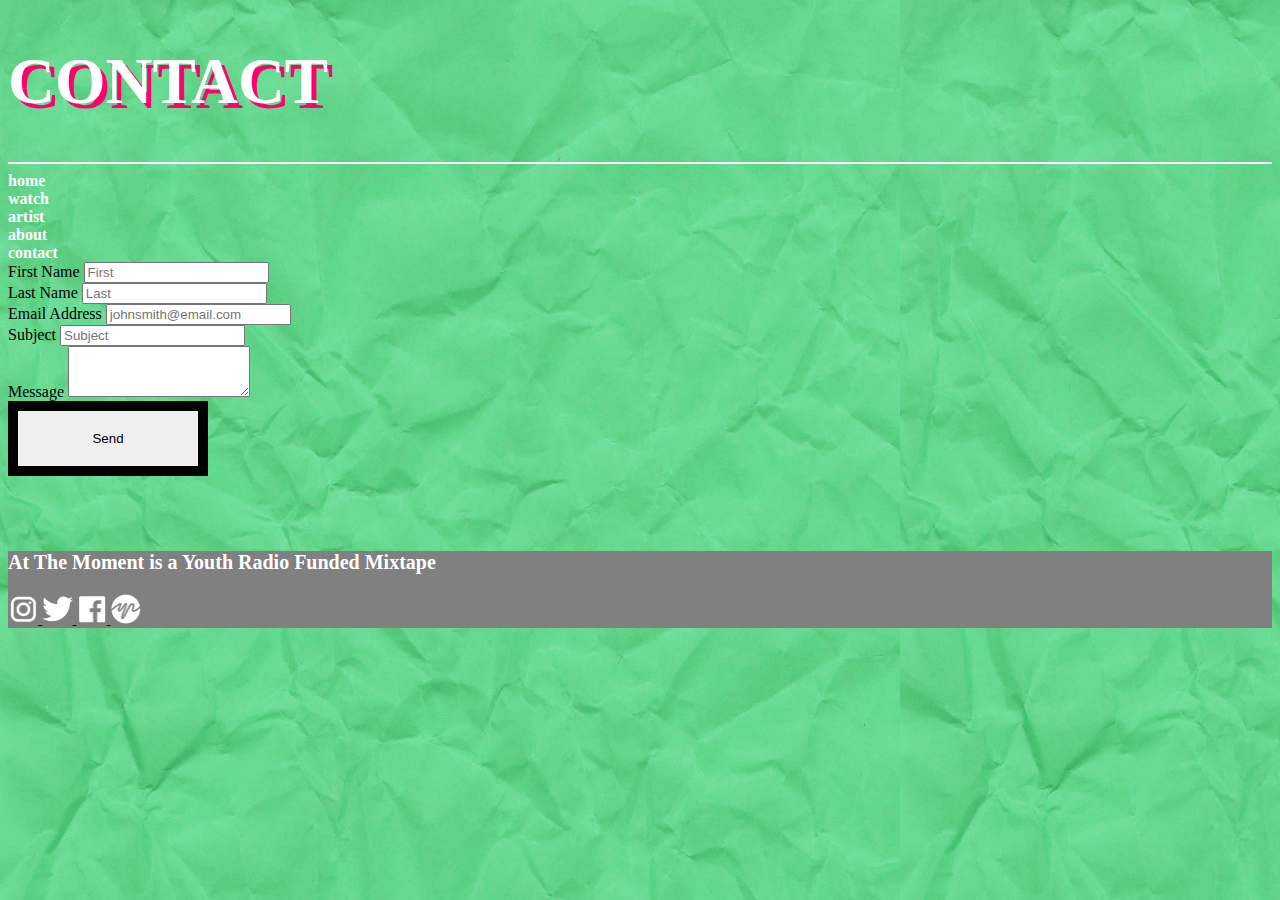
<file: contact.html>
<!DOCTYPE html>
<html>
	<head>
		<title>At The Moment</title>
		<link rel="stylesheet" href="https://maxcdn.bootstrapcdn.com/bootstrap/4.0.0-beta.2/css/bootstrap.min.css" integrity="sha384-PsH8R72JQ3SOdhVi3uxftmaW6Vc51MKb0q5P2rRUpPvrszuE4W1povHYgTpBfshb" crossorigin="anonymous">
		<link rel="stylesheet" href="ATM.css">
		<script src="ATM.js"></script>
	</head>
	<body class="contact">
		<div class="container-fluid">

			<!-- Nav Bar -->

			<!-- <div class="row header text-center text-justify">
				
				<div class="col-12 pt-1 text-center text-justify">
					<div>
						<nav class="navbar navbar-expand-lg navbar-light">
							<div class="container">
								<button class="navbar-toggler" type="button" data-toggle="collapse" data-target="#navbarSupportedContent" aria-controls="navbarSupportedContent" aria-expanded="false" aria-label="Toggle navigation">
									<span class="navbar-toggler-icon"></span>
								</button>

								<div class="collapse navbar-collapse  text-center text-justify" id="navbarSupportedContent">
									<ul class="navbar-nav">
									
										<li class="nav-item">
											<a href="index.html" class="header-link nav-link">HOME</a>
										</li>
										<li class="nav-item">
											<a href="watch.html" class="header-link nav-link">WATCH</a>
										</li>
										<li class="nav-item">
											<a href="artists.html" class="header-link nav-link">ARTISTS</a>
										</li>
										<li class="nav-item">
											<a href="about.html" class="header-link nav-link">ABOUT</a>   
										</li>
										<li class="nav-item active">
											<a href="contact.html" class="header-link nav-link">CONTACT</a>   
										</li>

									</ul>
									    
								</div>
							</div>
						</nav>
					</div>
				</div>
			</div> -->

			<!-- Title -->

			<div class="row text-center mt-3 ">
				<div class="col-md-3 col-12">
				</div>

				<div class="col-md-6">
					<h1 class="mt-2">CONTACT</h1>
					<hr style="border: white 1px solid;">
					<div class="row text-white text-center text-uppercase mb-4 "> 
						<div class="col "><a href="index.html" class="nav-link"> home </a></div>
						<div class="col"><a href="watch.html" class="nav-link"> watch </a></div>
						<div class="col"><a href="artists2.html" class="nav-link"> artist </a></div>
						<div class="col"><a href="about.html" class="nav-link"> about </a></div>
						<div class="col"><a href="contact.html" class="nav-link"> contact </a></div>


				</div> 

				</div>

				<div class="col-md-3 col-12">
				</div>
			</div>

			<!-- Content -->

			<div class="row content">
				<div class="col-md-1 col-12">
				</div>
				<div class="col-md-10 col-12">
				<form action="form-to-email.php" method="post" enctype="text/plain">
				  	<div class="form-row">
					    <div class="form-group col-md-6">
					      	<label for="inputFirstName">First Name</label>
					      	<input type="text" class="form-control" id="inputFirstName" placeholder="First">
					    </div>
					    <div class="form-group col-md-6">
					      	<label for="inputLastName">Last Name</label>
					      	<input type="text" class="form-control" id="inputLastName" placeholder="Last">
					    </div>
				  	</div>
				  	<div class="form-group">
					    <label for="inputEmail">Email Address</label>
					    <input type="email" class="form-control" id="inputEmail" placeholder="johnsmith@email.com">
				  	</div>
				  	<div class="form-group">
				    	<label for="inputSubject">Subject</label>
				    	<input type="text" class="form-control" id="inputSubject" placeholder="Subject">
				  	</div>
				  	<div class="form-group">
	    				<label for="inputMessage">Message</label>
	    				<textarea class="form-control" id="inputMessage" rows="3"></textarea>
  					</div>
				  	<button type="submit" class="btn btn-primary">Send</button>
				</form>	
				</div>
				<div class="col-md-1 col-12">
				</div>
			</div>

			<!-- <div class="row" height="100"></div> -->


			<!-- Footer -->


			<div class="row footer text-center">
				<!-- <img src="assets/paperStrip.png" style="width:100%; margin-top:-4rem;"> -->
				<div class="col-12 py-4">
					<h3>At The Moment is a Youth Radio Funded Mixtape</h3>
					<a href="https://open.spotify.com/browse" target="_blank">
						<img src="logos/instagram.png" class="social mx-3">
					</a>
					<a href="https://open.spotify.com/browse" target="_blank">
						<img src="logos/twitter.png" class="social mx-3">
					</a>
					<a href="https://open.spotify.com/browse" target="_blank">
						<img src="logos/facebook.png" class="social mx-3">
					</a>
					<a href="https://open.spotify.com/browse" target="_blank">
						<img src="logos/yr.png" class="social mx-3">
					</a>	
				</div>
			</div>
		</div>

		<!-- Scripts -->

		<script src="jquery-3.2.1.min.js"></script>
		<script src="https://cdnjs.cloudflare.com/ajax/libs/popper.js/1.12.3/umd/popper.min.js" integrity="sha384-vFJXuSJphROIrBnz7yo7oB41mKfc8JzQZiCq4NCceLEaO4IHwicKwpJf9c9IpFgh" crossorigin="anonymous"></script>
		<script src="https://maxcdn.bootstrapcdn.com/bootstrap/4.0.0-beta.2/js/bootstrap.min.js" integrity="sha384-alpBpkh1PFOepccYVYDB4do5UnbKysX5WZXm3XxPqe5iKTfUKjNkCk9SaVuEZflJ" crossorigin="anonymous"></script>
	</body>
<html>
</file>
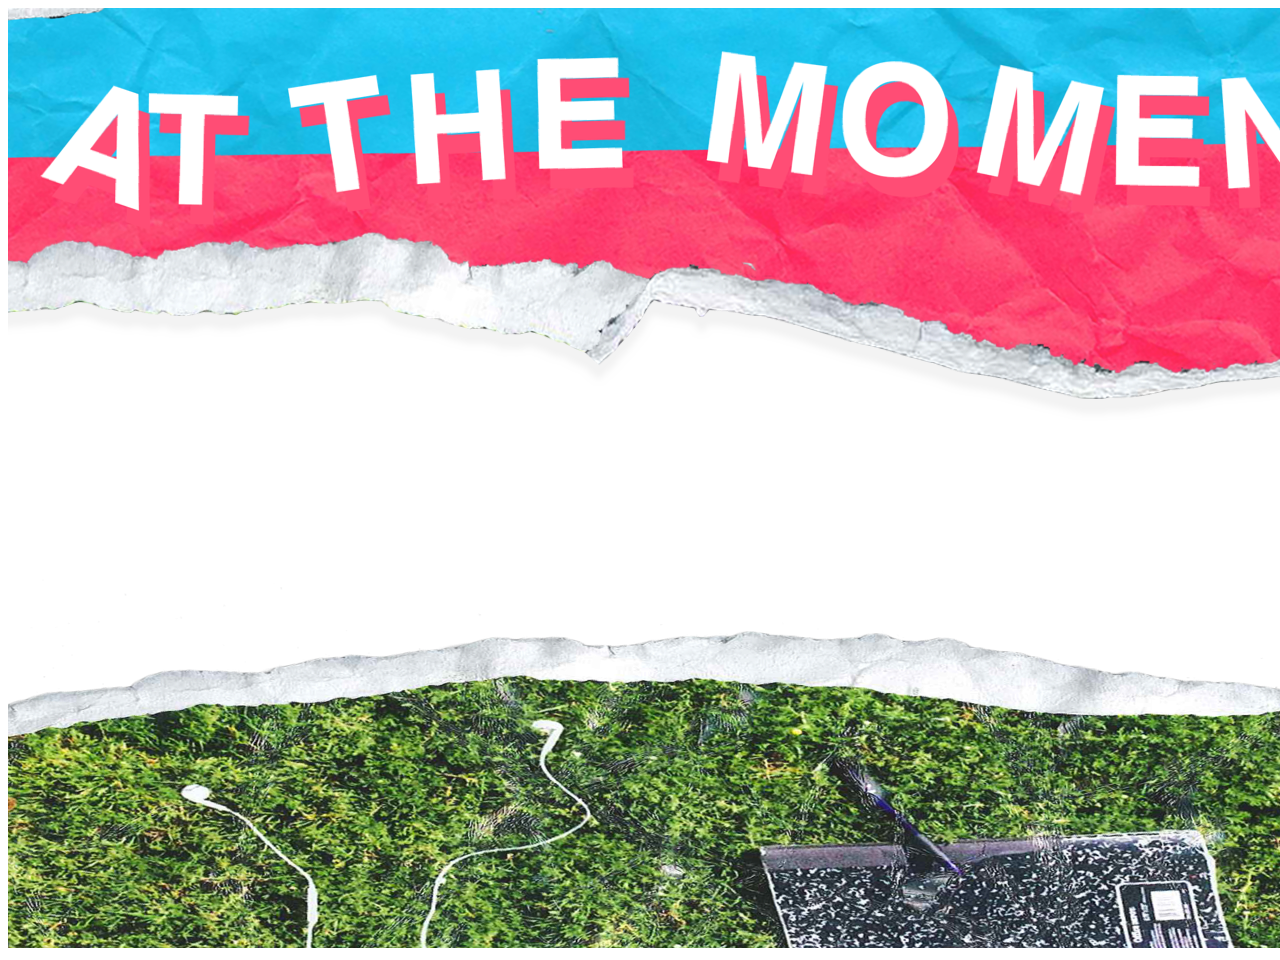
<file: splash.html>
<!DOCTYPE html>
<html>
<head>
	<title>At The Moment</title>
	<link rel="stylesheet" href="https://maxcdn.bootstrapcdn.com/bootstrap/4.0.0-beta.2/css/bootstrap.min.css" integrity="sha384-PsH8R72JQ3SOdhVi3uxftmaW6Vc51MKb0q5P2rRUpPvrszuE4W1povHYgTpBfshb" crossorigin="anonymous">
	<link rel="stylesheet" href="ATM.css">
	<script src="ATM.js"></script>
</head>
	<body>
		<div class="container-fluid">
			<div class="row">
				<img class="fixed-top" src="assets/atm-banner.png">
			</div>
			<div class="row text-center">
				<div class="col-12 embed-responsive embed-responsive-16by9">
					<iframe class="embed-responsive-item" width="100%" height="100%" src="https://www.youtube.com/embed/h_ZKRFxxFU0" frameborder="0" gesture="media" allow="encrypted-media" allowfullscreen></iframe>
				</div>
			</div>
			<div class="row">
				<img class="img-fluid fixed-bottom" src="assets/grass.png">
			</div>
		</div>
	</body>
</html>
</file>
<file: ATM.css>
/* div{
	border:solid black 1px;
} */
.home{
	background-image:url(assets/orange2.png);
	background-size:100vw;
}
.watch{
	background-image:url(assets/yellow.png);
	background-size:100vw;
}
.artists{
	background-image:url(assets/blue.png);
	background-size:100vw;
}
.about{
	background-image:url(assets/lightPink.png);
	background-size:100vw;
}
.about-text{
	color:white;
}
.contact{
	background-image:url(assets/green.png);
	background-size:100vh;
}
.content{
	margin-bottom:75px;
}
.navbar-toggler{
	border:none;
}

h1{
	font-size:65px;
	color:white;
	text-shadow: 5px 5px #FF006C;
}
h2{
	font-size:45px;
	color:white;
	text-shadow: 5px 5px #FF006C;
}
h3{
	font-size:20px;
	color:white;
}
h5{
	color:white;
}
.logo{
	height:75px;
}
.social{
	height:30px;

}
.header{
	background-image:url(assets/Paper.png);
	background-repeat:no-repeat;

	}

.header-img{
	z-index:-1;
}
/*.header-link{
	z-index:3;
	display:inline;
	font-size:30px;
	font-weight:bold;
	color:black;

}
.header-link:hover{
	z-index:3;
	display:inline;
	font-size:30.5px;
	font-weight:bold;
	font-weight:bold;
}
*/.nav-link{
	z-index:3;
	display:inline;
	font-weight:bold;
	text-decoration:none;
	color:white;

}
.nav-link:hover{
	z-index:3;
	display:inline;
	font-weight:bold;
	font-style:none;
	text-decoration:none;
	color:white;
	text-shadow: 2px 2px #FF006C;

}
.embed-container{
	margin-top:25px
}
button{
	height:75px;
	width:200px;
	border: solid black 10px;

}

.spacer{
	height:20vh;
}
.footer{
	background-color:grey;

}
#artistName{
	color:white;

}
#artistBio{
	color:white;

}
#slides {
      display:none;
}
.arrowLeft{
	position:relative;
	bottom:500px;
	right:0px;
	z-index:2;

}
.arrowRight{
	position:relative;
	bottom:;
	left:;


}
.vid{
	border-style:solid;
	border-color: rgba(255,255,255,0.5);
	border-width: 10px;
	border-radius: 10px;
}
/*// Extra Small
@media (min-width: 0px) { ... }
#artistRow{
	text-align:center;
}
// Small devices (landscape phones, 576px and up)
@media (min-width: 576px) { ... }
#artistRow{
	text-align:center;
}
// Medium devices (tablets, 768px and up)
@media (min-width: 768px) { ... }

// Large devices (desktops, 992px and up)
@media (min-width: 992px) { ... }

// Extra large devices (large desktops, 1200px and up)
@media (min-width: 1200px) { ... }
*/
</file>
